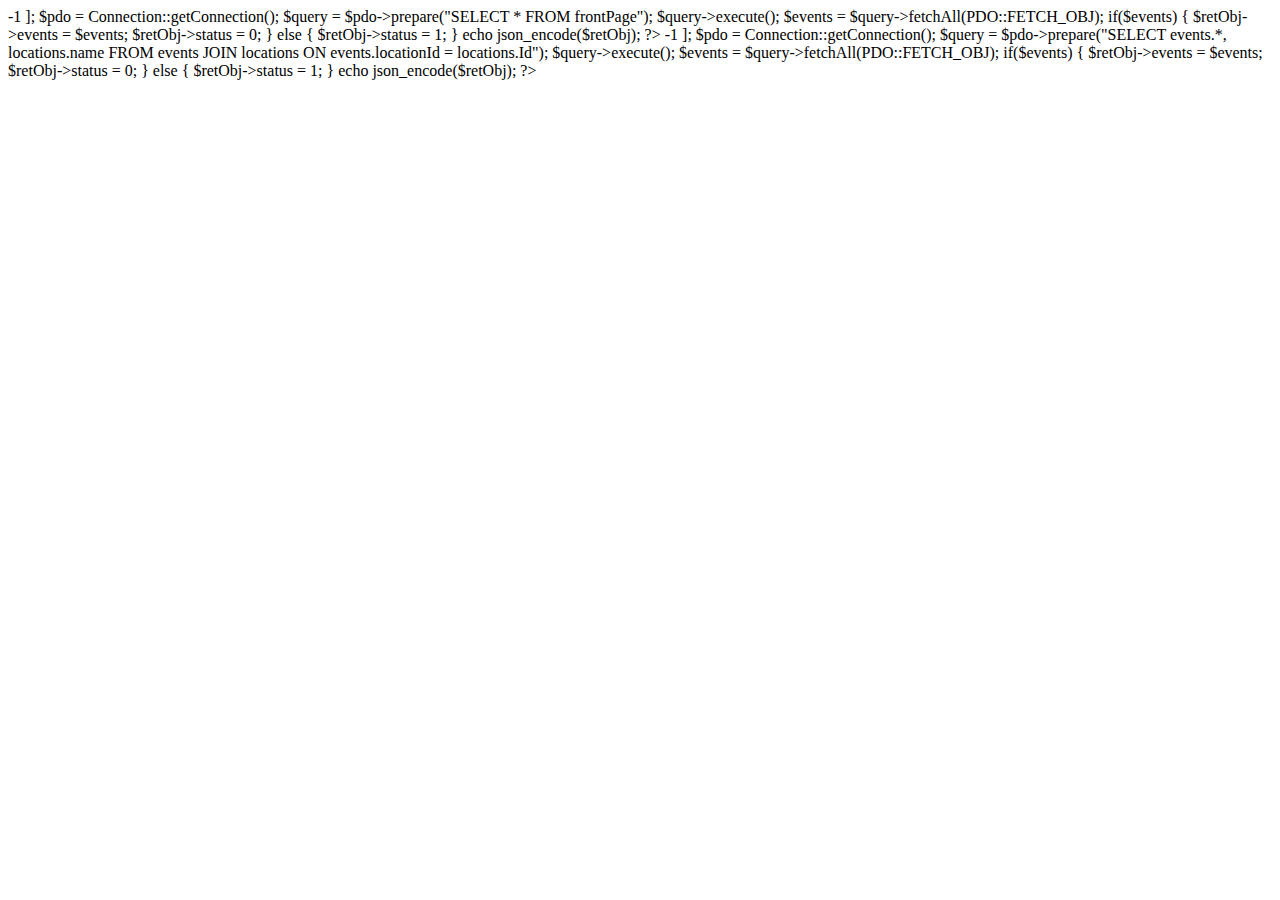
<file: index.html>
<!DOCTYPE html>
<html lang="en">
  <head>
    <meta charset="utf-8" />
    <meta
      name="viewport"
      content="width=device-width, initial-scale=1, shrink-to-fit=no"
    />
    <meta http-equiv="x-ua-compatible" content="ie=edge" />
    <title>Organika</title>
    <!-- Font Awesome -->
    <link
      rel="stylesheet"
      href="https://maxcdn.bootstrapcdn.com/font-awesome/4.7.0/css/font-awesome.min.css"
    />
    <!-- Bootstrap core CSS -->
    <link href="css/bootstrap.min.css" rel="stylesheet" />
    <!-- Material Design Bootstrap -->
    <link href="css/mdb.min.css" rel="stylesheet" />
    <!-- Your custom styles (optional) -->
    <link href="css/style.min.css" rel="stylesheet" />

    <style type="text/css">
      html,
      body,
      header,
      .carousel {
        height: 100vh;
      }

      html {
        scroll-behavior: smooth;
      }

      .fullscreen {
        height: 100vh;
      }

      .landing-bottom {
        height: 100vh;
      }

      @media (min-width: 800px) and (max-width: 850px) {
        .navbar:not(.top-nav-collapse) {
          background: #1c2331 !important;
        }
      }

      .event-card-size {
        height: 250px !important;
        width: 350px !important;
      }

      .anchor {
        padding-top: 80px;
        margin-top: -80px;
      }
    </style>

    <link rel="shortcut icon" href="/img/favicon/favicon.ico" />
    <link
      rel="icon"
      sizes="16x16 32x32 64x64"
      href="/img/favicon/favicon.ico"
    />
    <link
      rel="icon"
      type="image/png"
      sizes="196x196"
      href="/img/favicon/favicon-192.png"
    />
    <link
      rel="icon"
      type="image/png"
      sizes="160x160"
      href="/img/favicon/favicon-160.png"
    />
    <link
      rel="icon"
      type="image/png"
      sizes="96x96"
      href="/img/favicon/favicon-96.png"
    />
    <link
      rel="icon"
      type="image/png"
      sizes="64x64"
      href="/img/favicon/favicon-64.png"
    />
    <link
      rel="icon"
      type="image/png"
      sizes="32x32"
      href="/img/favicon/favicon-32.png"
    />
    <link
      rel="icon"
      type="image/png"
      sizes="16x16"
      href="/img/favicon/favicon-16.png"
    />
    <link rel="apple-touch-icon" href="/img/favicon/favicon-57.png" />
    <link
      rel="apple-touch-icon"
      sizes="114x114"
      href="/img/favicon/favicon-114.png"
    />
    <link
      rel="apple-touch-icon"
      sizes="72x72"
      href="/img/favicon/favicon-72.png"
    />
    <link
      rel="apple-touch-icon"
      sizes="144x144"
      href="/img/favicon/favicon-144.png"
    />
    <link
      rel="apple-touch-icon"
      sizes="60x60"
      href="/img/favicon/favicon-60.png"
    />
    <link
      rel="apple-touch-icon"
      sizes="120x120"
      href="/img/favicon/favicon-120.png"
    />
    <link
      rel="apple-touch-icon"
      sizes="76x76"
      href="/img/favicon/favicon-76.png"
    />
    <link
      rel="apple-touch-icon"
      sizes="152x152"
      href="/img/favicon/favicon-152.png"
    />
    <link
      rel="apple-touch-icon"
      sizes="180x180"
      href="/img/favicon/favicon-180.png"
    />
    <meta name="msapplication-TileColor" content="#FFFFFF" />
    <meta
      name="msapplication-TileImage"
      content="/img/favicon/favicon-144.png"
    />
    <meta
      name="msapplication-config"
      content="/img/favicon/browserconfig.xml"
    />
  </head>

  <body>
    <!-- Navbar -->
    <div id="fragment_navbar"></div>
    <!-- Navbar -->

    <div id="tagHome" class="full-page-intro">
      <!-- Carousel Wrapper -->
      <div
        id="carousel-img"
        class="carousel slide carousel-fade"
        data-ride="carousel"
      >
        <!-- Indicators -->
        <ol id="carrouselInd" class="carousel-indicators"></ol>
        <!-- /.Indicators -->

        <!-- Slides -->
        <div id="carrouselBody" class="carousel-inner" role="listbox"></div>
        <!-- /.Slides -->

        <!-- Controls -->
        <a
          class="carousel-control-prev"
          href="#carousel-img"
          role="button"
          data-slide="prev"
        >
          <span class="carousel-control-prev-icon" aria-hidden="true"></span>
          <span class="sr-only">Anterior</span>
        </a>
        <a
          class="carousel-control-next"
          href="#carousel-img"
          role="button"
          data-slide="next"
        >
          <span class="carousel-control-next-icon" aria-hidden="true"></span>
          <span class="sr-only">Siguiente</span>
        </a>
        <!-- /.Controls -->
      </div>
      <!-- /.Carousel Wrapper -->

      <!--
        <div class="container">
          <div class="row text-center">
            <h3>Desliza hacia abajo para conocer todas nuestras ofertas</h3>
          </div>
        </div>
      -->

      <!--
        <div class="container">
          <section class="mt-5 wow fadeIn landing-bottom">
            <div class="row">
              <div class="col-12 col-sm-6 col-md-4">
                <div
                  class="card card-image z-depth-2 card-show event-card-size"
                  style="background-image: url(/img/conciertos/toc.jpg);"
                >
                  <div
                    class="text-white text-center rgba-black-strong py-4 px-5 event-card-size"
                  >
                    <div>
                      <h5 class="pink-text">
                        <i class="fa fa-calendar"></i> ¡Últimas funciones!
                      </h5>
                      <h3 class="card-title pt-2"><strong>TOC TOC</strong></h3>
                      <p>Teatro San Martín</p>
                      <a class="btn btn-pink"
                        ><i class="fa fa-ticket ml-2" aria-hidden="true"></i> Más
                        información</a
                      >
                    </div>
                  </div>
                </div>
              </div>

              <div class="col-12 col-sm-6 col-md-4">
                <div
                  class="card card-image z-depth-2 card-show event-card-size"
                  style="background-image: url(/img/conciertos/poli.jpg);"
                >
                  <div
                    class="text-white text-center rgba-black-strong py-4 px-5 event-card-size"
                  >
                    <div>
                      <h3 class="card-title pt-2">
                        <strong>Él Mató a un Policía Motorizado</strong>
                      </h3>
                      <p>Teatro Coliseo</p>
                      <a class="btn btn-pink"
                        ><i class="fa fa-ticket ml-2" aria-hidden="true"></i> Más
                        información</a
                      >
                    </div>
                  </div>
                </div>
              </div>

              <div class="col-12 col-sm-6 col-md-4">
                <div
                  class="card card-image z-depth-2 card-show event-card-size"
                  style="background-image: url(/img/conciertos/monamania.jpg);"
                >
                  <div
                    class="text-white text-center rgba-black-strong py-4 px-5 event-card-size"
                  >
                    <div>
                      <h5 class="pink-text">
                        <i class="fa fa-clock-o"></i> Falta poco
                      </h5>
                      <h3 class="card-title pt-2"><strong>Monamanía</strong></h3>
                      <p>Teatro Continental</p>
                      <a class="btn btn-pink"
                        ><i class="fa fa-ticket ml-2" aria-hidden="true"></i> Más
                        información</a
                      >
                    </div>
                  </div>
                </div>
              </div>
            </div>
          </section>
        </div>
      -->
    </div>

    <!-- Main layout -->
    <main>
      <div class="container fullscreen">
        <!-- Section: Conciertos -->
        <section id="tagConcerts" class="mt-1 wow fadeIn anchor">
          <div class="row"><h5>Conciertos</h5></div>
          <div class="row" id="listEvents-1"></div>
        </section>

        <!-- Section: Conciertos -->
        <section id="tagPlays" class="mt-1 wow fadeIn anchor">
          <div class="row"><h5>Teatro y espectáculos</h5></div>
          <div class="row" id="listEvents-2"></div>
        </section>

        <!-- Section: Conciertos -->
        <section id="tagSports" class="mt-1 wow fadeIn anchor">
          <div class="row"><h5>Eventos deportivos</h5></div>
          <div class="row" id="listEvents-3"></div>
        </section>
      </div>
    </main>
    <!-- Main layout -->

    <div id="modal_login"></div>
    <div id="modal_signup"></div>

    <!-- SCRIPTS -->
    <!-- JQuery -->
    <script type="text/javascript" src="js/jquery-3.3.1.min.js"></script>
    <!-- Bootstrap tooltips -->
    <script type="text/javascript" src="js/popper.min.js"></script>
    <!-- Bootstrap core JavaScript -->
    <script type="text/javascript" src="js/bootstrap.min.js"></script>
    <!-- MDB core JavaScript -->
    <script type="text/javascript" src="js/mdb.min.js"></script>

    <!-- Initializations -->
    <script type="text/javascript">
      // Animations initialization
      new WOW().init();
    </script>

    <script>
      var eventCardHTML =
        '\
      <div class="col-12 col-sm-6 col-md-4 p-3">\
        <div class="card card-image z-depth-2 event-card-size"\
          style="background-image: url(/img/events/{eventId}/{eventImg});background-size: cover;">\
          <!-- Content -->\
          <div class="text-white text-center rgba-black-strong py-4 px-5 event-card-size">\
            <h3 class="card-title pt-2"><strong>{eventTitle}</strong></h3>\
            <p>{eventLocation}</p>\
            <a class="btn btn-pink" href="product.html?eventId={eventId}">\
              <i class="fa fa-ticket ml-2" aria-hidden="true"></i> Más información\
            </a>\
          </div>\
        </div>\
      </div>\
      ';

      function generateEventCard(event) {
        var ret = eventCardHTML
          .replace(/{eventId}/g, event.Id)
          .replace(/{eventImg}/, event.imgcover)
          .replace(/{eventTitle}/, event.title)
          .replace(/{eventLocation}/, event.name);
        return ret;
      }

      $(function() {
        $("#fragment_navbar").load("/fragments/navbar.html", function() {
          $("#navbar").removeClass("bg-dark");
          $("#navitem_inicio").addClass("active");

          $("#navbar_title").bind("click", false);

          $("#navbar")
            .find("a.index-anchor")
            .each(function() {
              var $this = $(this);
              $this.attr("href", $this.attr("href").replace("index.html", ""));
            });
        });

        $.get("/scripts/event/getfeaturedevents.php", function(data) {
          try {
            var resp = JSON.parse(data);
          } catch (err) {
            document.write(data);
          }
          if (resp.status == 0) {
            $carousel = $("#carousel-img");
            for (var i = 0; i < resp.events.length; i++) {
              $carousel
                .children(".carousel-indicators")
                .append(
                  "<li data-target='#carousel-img' data-slide-to='" + i + "' />"
                );

              $carousel
                .children(".carousel-inner")
                .append(getCarrouselPage(resp.events[i]));
            }

            $carousel
              .children(".carousel-indicators")
              .children("li")
              .first()
              .addClass("active");

            $carousel
              .children(".carousel-inner")
              .children(".carousel-item")
              .first()
              .addClass("active");
          } else {
            alert(
              "Hubo un problema al cargar los eventos. Por favor, contacte al administrador."
            );
          }
        });

        $.get("/scripts/event/get.php", function(data) {
          try {
            var resp = JSON.parse(data);
          } catch (err) {
            document.write(data);
          }
          if (resp.status == 0) {
            for (var i = 0; i < resp.events.length; i++) {
              //for (var j = 0; j < 10; j++)
              $("#listEvents-" + resp.events[i].eventType).append(
                generateEventCard(resp.events[i])
              );
            }
          } else {
            alert(
              "Hubo un problema al cargar los eventos. Por favor, contacte al administrador."
            );
          }
        });
      });

      function getCarrouselPage(data) {
        var videoHTML =
          '<div class="carousel-item">\
                      <div class="view">\
                        <video class="video-intro" autoplay loop muted>\
                          <source src="{frontFile}" type="video/mp4" />\
                        </video>\
                        <div class="mask rgba-black-light d-flex justify-content-center align-items-center">\
                          <div class="text-center white-text mx-5 wow fadeIn">\
                            <h1 class="mb-4"><strong>{title}</strong></h1>\
                            <p><strong>{desc}</strong></p>\
                            <a href="/product.html?eventId={eventId}" class="btn btn-outline-white btn-lg hoverable">\
                              <i class="fa fa-ticket ml-2" aria-hidden="true"></i>\
                              ¡Adquirí tus entradas!\
                            </a>\
                          </div >\
                        </div >\
                      </div >\
                    </div >';

        var imageHTML =
          '<div class="carousel-item">\
                      <div class="view" style="background-image: url(\'{frontFile}\'); background-repeat: no-repeat; background-size: cover;">\
                        <div class="mask rgba-black-light d-flex justify-content-center align-items-center">\
                          <div class="text-center white-text mx-5 wow fadeIn">\
                            <h1 class="mb-4"><strong>{title}</strong></h1>\
                            <p><strong>{desc}</strong></p>\
                            <a href="/product.html?eventId={eventId}" class="btn btn-outline-white btn-lg hoverable">\
                              <i class="fa fa-ticket ml-2" aria-hidden="true"></i>\
                              ¡Adquirí tus entradas!\
                            </a>\
                          </div >\
                        </div >\
                      </div >\
                    </div >';

        var html;
        if (data.isFrontVideo == 1) html = videoHTML;
        else html = imageHTML;

        return html
          .replace("{eventId}", data.eventId)
          .replace(
            "{frontFile}",
            "/img/events/" + data.eventId + "/" + data.frontFile
          )
          .replace("{title}", data.title)
          .replace("{desc}", data.desc);
      }

      $(document).on("scroll", onScroll);

      function onScroll(event) {
        var scrollPos = $(document).scrollTop();
        $("#navbar-nav a.index-anchor").each(function() {
          var currLink = $(this);
          var refElement = $(currLink.attr("href"));

          if (
            refElement.position().top <= scrollPos &&
            refElement.position().top + refElement.height() > scrollPos
          ) {
            /*$("#navbar-nav")
              .find("a.index-anchor")
              .each(function() {
                alert($(this).attr("href"));
              });*/

            $("#navbar-nav")
              .find("a.index-anchor")
              .parent()
              .removeClass("active");
            currLink.parent().addClass("active");
          } else {
            currLink.parent().removeClass("active");
          }
        });
      }
    </script>
  </body>
</html>
</file>
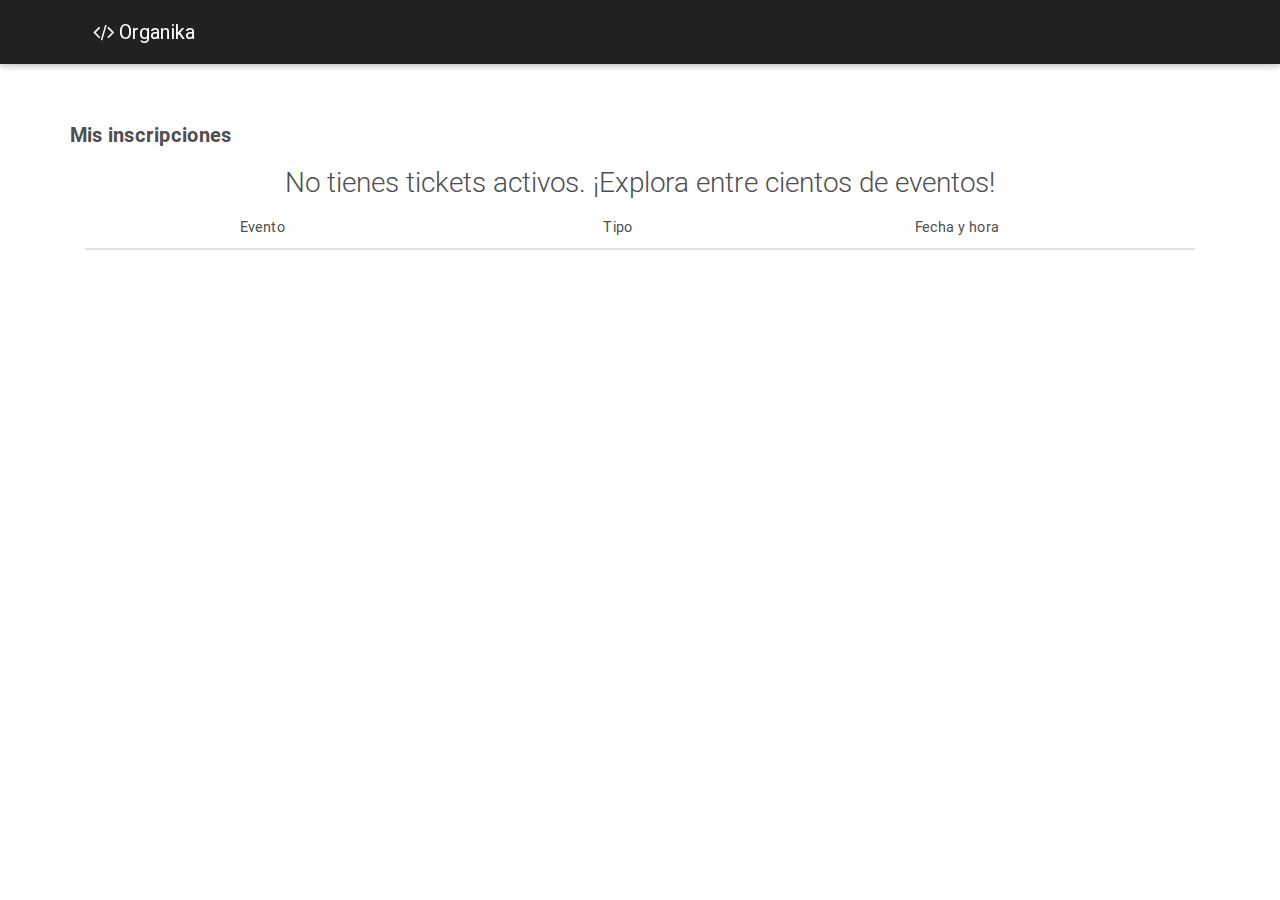
<file: cart.html>
<!DOCTYPE html>
<html lang="en">
  <head>
    <meta charset="utf-8" />
    <meta
      name="viewport"
      content="width=device-width, initial-scale=1, shrink-to-fit=no"
    />
    <meta http-equiv="x-ua-compatible" content="ie=edge" />
    <title>Organika</title>
    <!-- Font Awesome -->
    <link
      rel="stylesheet"
      href="https://maxcdn.bootstrapcdn.com/font-awesome/4.7.0/css/font-awesome.min.css"
    />
    <!-- Bootstrap core CSS -->
    <link href="css/bootstrap.min.css" rel="stylesheet" />
    <!-- Material Design Bootstrap -->
    <link href="css/mdb.min.css" rel="stylesheet" />
    <!-- Your custom styles (optional) -->
    <link href="css/style.min.css" rel="stylesheet" />

    <style>
      .no-space p {
        margin: 0 !important;
      }
    </style>

    <style type="text/css">
      html,
      body,
      header,
      .carousel {
        height: 60vh;
      }

      @media (min-width: 800px) and (max-width: 850px) {
        .navbar:not(.top-nav-collapse) {
          background: #1c2331 !important;
        }
      }
    </style>

    <link rel="shortcut icon" href="/img/favicon/favicon.ico" />
    <link
      rel="icon"
      sizes="16x16 32x32 64x64"
      href="/img/favicon/favicon.ico"
    />
    <link
      rel="icon"
      type="image/png"
      sizes="196x196"
      href="/img/favicon/favicon-192.png"
    />
    <link
      rel="icon"
      type="image/png"
      sizes="160x160"
      href="/img/favicon/favicon-160.png"
    />
    <link
      rel="icon"
      type="image/png"
      sizes="96x96"
      href="/img/favicon/favicon-96.png"
    />
    <link
      rel="icon"
      type="image/png"
      sizes="64x64"
      href="/img/favicon/favicon-64.png"
    />
    <link
      rel="icon"
      type="image/png"
      sizes="32x32"
      href="/img/favicon/favicon-32.png"
    />
    <link
      rel="icon"
      type="image/png"
      sizes="16x16"
      href="/img/favicon/favicon-16.png"
    />
    <link rel="apple-touch-icon" href="/img/favicon/favicon-57.png" />
    <link
      rel="apple-touch-icon"
      sizes="114x114"
      href="/img/favicon/favicon-114.png"
    />
    <link
      rel="apple-touch-icon"
      sizes="72x72"
      href="/img/favicon/favicon-72.png"
    />
    <link
      rel="apple-touch-icon"
      sizes="144x144"
      href="/img/favicon/favicon-144.png"
    />
    <link
      rel="apple-touch-icon"
      sizes="60x60"
      href="/img/favicon/favicon-60.png"
    />
    <link
      rel="apple-touch-icon"
      sizes="120x120"
      href="/img/favicon/favicon-120.png"
    />
    <link
      rel="apple-touch-icon"
      sizes="76x76"
      href="/img/favicon/favicon-76.png"
    />
    <link
      rel="apple-touch-icon"
      sizes="152x152"
      href="/img/favicon/favicon-152.png"
    />
    <link
      rel="apple-touch-icon"
      sizes="180x180"
      href="/img/favicon/favicon-180.png"
    />
    <meta name="msapplication-TileColor" content="#FFFFFF" />
    <meta
      name="msapplication-TileImage"
      content="/img/favicon/favicon-144.png"
    />
    <meta
      name="msapplication-config"
      content="/img/favicon/browserconfig.xml"
    />
  </head>

  <body>
    <!-- Navbar -->
    <div id="fragment_navbar"></div>
    <!-- Navbar -->

    <!-- Main layout -->
    <main class="mt-5 pt-4">
      <div class="container dark-grey-text mt-5">
        <!-- Grid row -->
        <div class="row wow fadeIn">
          <p class="lead font-weight-bold">Mis inscripciones</p>
        </div>
        <!-- Grid row -->

        <!-- Grid row -->
        <div class="row wow fadeIn">
          <div class="col-12">
            <h3 id="emptyText" class="text-center">
              No tienes tickets activos. ¡Explora entre cientos de eventos!
            </h3>
            <table
              id="activeTickets"
              class="table table-hover table-sm"
              style="width: 100%;"
            >
              <thead>
                <tr>
                  <th scope="col" width="150px"></th>
                  <th scope="col">Evento</th>
                  <th scope="col" class="text-center">Tipo</th>
                  <th scope="col" class="text-center">Fecha y hora</th>
                </tr>
              </thead>
              <tbody></tbody>
            </table>
          </div>
        </div>
        <!-- Grid row -->
      </div>
    </main>
    <!-- Main layout -->

    <!-- SCRIPTS -->
    <!-- JQuery -->
    <script type="text/javascript" src="js/jquery-3.3.1.min.js"></script>
    <!-- Bootstrap tooltips -->
    <script type="text/javascript" src="js/popper.min.js"></script>
    <!-- Bootstrap core JavaScript -->
    <script type="text/javascript" src="js/bootstrap.min.js"></script>
    <!-- MDB core JavaScript -->
    <script type="text/javascript" src="js/mdb.min.js"></script>

    <!-- Nuestro JS -->
    <script type="text/javascript" src="js/myFunc.js"></script>

    <!-- Initializations -->
    <script type="text/javascript">
      // Animations initialization
      new WOW().init();
    </script>

    <script>
      function createRowHtml(ticket) {
        var ticketDate = new Date(ticket.eventDate + " " + ticket.eventTime);
        return (
          `<tr>
                                                                                              < th scope = "row" class="text-center align-middle" >
                                                                                                <i class="fa fa-trash" aria-hidden="true"></i>
                                                                                                      </th >
                                                                  
                                                                                              <td>
                                                                                                <img
                                                                                                  src="/img/events/` +
          ticket.eventId +
          `/` +
          ticket.imgCover +
          `"
                                                                                                  alt="thumbnail"
                                                                                                  class="img-thumbnail"
                                                                                                  style="width: 130px"
                                                                                                />
                                                                                              </td>
                                                                  
                                                                                              <td class="no-space">
                                                                                                <p><strong>` +
          ticket.title +
          `</strong></p><p>` +
          ticket.locationName +
          `</p>
                                                                <p>` +
          ticket.locationAddress +
          `</p>
                                                              </td>
                                                                                              <td class="text-center">` +
          ticket.eventType +
          `</td>
                                                                                              <td class="text-center">` +
                                                                                                  englishToSpanishDateString(ticket.eventDate) + `, ` + formatTime(ticketDate) +
          `hs</td>
                                                                                                    </tr >`
        );
      }

      $(function() {
        $.get("/scripts/session/checklogin.php", function(data) {
          var resp = JSON.parse(data);
          if (!resp.logged) window.location.replace("/index.html");
        });

        $("#fragment_navbar").load("/fragments/navbar.html", function() {
          //$("#navitem_cart").addClass("active");
          $("#navitem_cart")
            .children("a")
            .attr("href", "#");
        });

        $.get("/scripts/event/fillcart.php", function(data) {
          var resp = JSON.parse(data);
          if (resp.status == 0) {
            $("#emptyText").hide();
            for (let i = 0; i < resp.tickets.length; i++) {
              $("#activeTickets > tbody:last-child").append(
                createRowHtml(resp.tickets[i])
              );
            }
          } else if (resp.status == 1) {
            $("#activeTickets").hide();
          } else {
            alert("Error");
          }
        });
      });
    </script>
  </body>
</html>
</file>
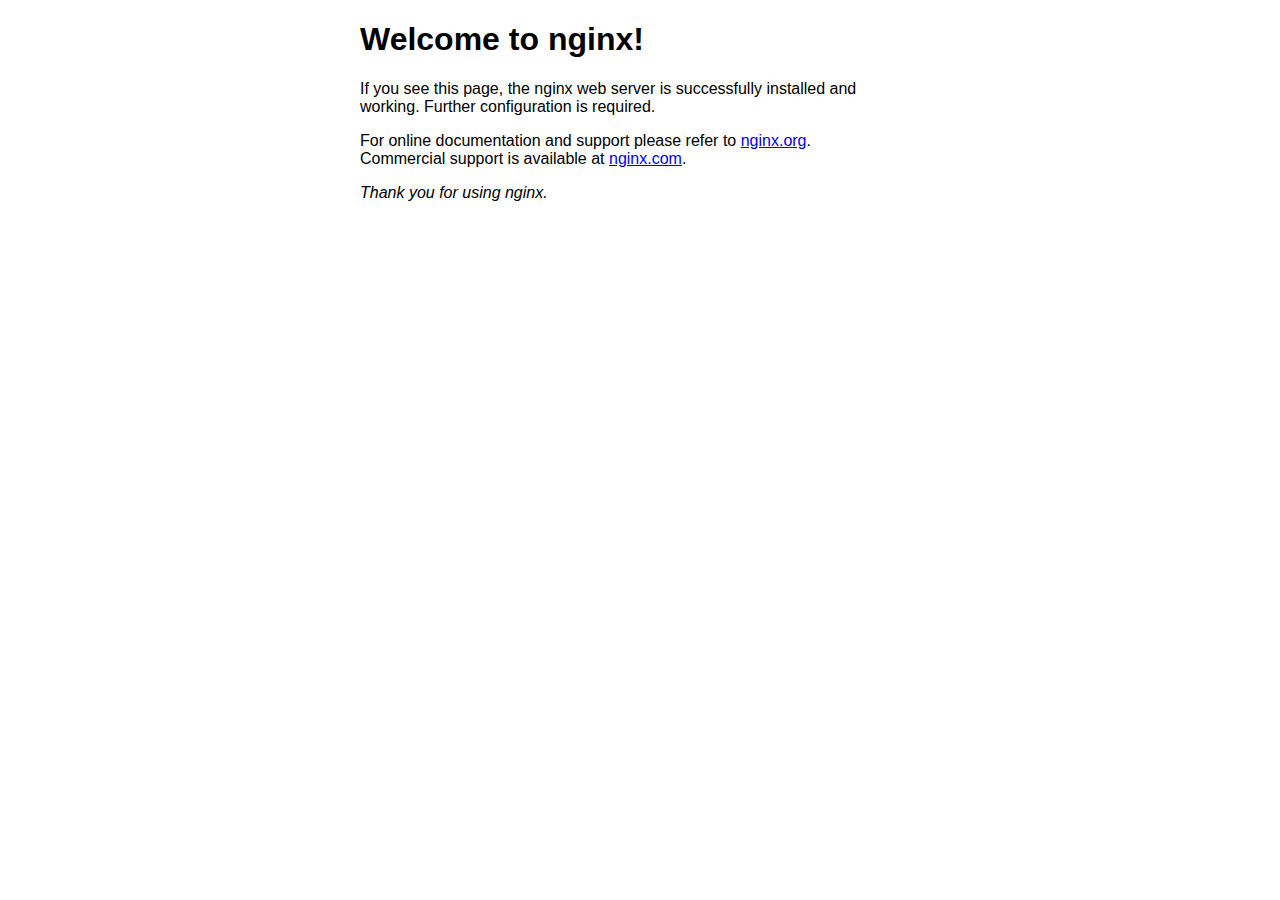
<file: index.nginx-debian.html>
<!DOCTYPE html>
<html>
<head>
<title>Welcome to nginx!</title>
<style>
    body {
        width: 35em;
        margin: 0 auto;
        font-family: Tahoma, Verdana, Arial, sans-serif;
    }
</style>
</head>
<body>
<h1>Welcome to nginx!</h1>
<p>If you see this page, the nginx web server is successfully installed and
working. Further configuration is required.</p>

<p>For online documentation and support please refer to
<a href="http://nginx.org/">nginx.org</a>.<br/>
Commercial support is available at
<a href="http://nginx.com/">nginx.com</a>.</p>

<p><em>Thank you for using nginx.</em></p>
</body>
</html>
</file>
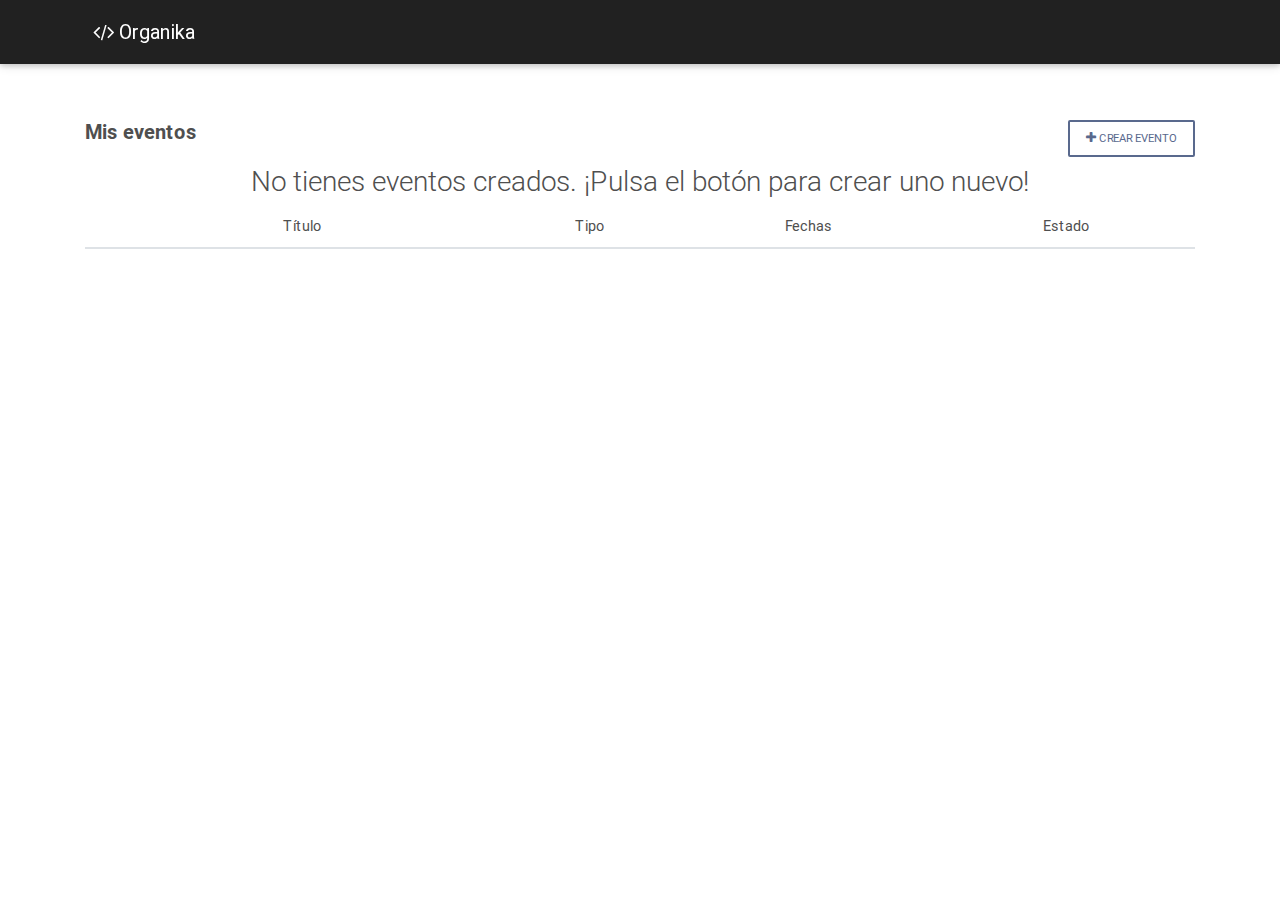
<file: myevents.html>
<!DOCTYPE html>
<html lang="en">
  <head>
    <meta charset="utf-8" />
    <meta
      name="viewport"
      content="width=device-width, initial-scale=1, shrink-to-fit=no"
    />
    <meta http-equiv="x-ua-compatible" content="ie=edge" />
    <title>TuviTicket</title>
    <!-- Font Awesome -->
    <link
      rel="stylesheet"
      href="https://maxcdn.bootstrapcdn.com/font-awesome/4.7.0/css/font-awesome.min.css"
    />
    <!-- Bootstrap core CSS -->
    <link href="css/bootstrap.min.css" rel="stylesheet" />
    <!-- Material Design Bootstrap -->
    <link href="css/mdb.min.css" rel="stylesheet" />
    <!-- Your custom styles (optional) -->
    <link href="css/style.min.css" rel="stylesheet" />

    <style>
      .no-space p {
        margin: 0 !important;
      }
    </style>

    <style type="text/css">
      html,
      body,
      header,
      .carousel {
        height: 60vh;
      }

      @media (min-width: 800px) and (max-width: 850px) {
        .navbar:not(.top-nav-collapse) {
          background: #1c2331 !important;
        }
      }
    </style>

    <link rel="shortcut icon" href="/img/favicon/favicon.ico" />
    <link
      rel="icon"
      sizes="16x16 32x32 64x64"
      href="/img/favicon/favicon.ico"
    />
    <link
      rel="icon"
      type="image/png"
      sizes="196x196"
      href="/img/favicon/favicon-192.png"
    />
    <link
      rel="icon"
      type="image/png"
      sizes="160x160"
      href="/img/favicon/favicon-160.png"
    />
    <link
      rel="icon"
      type="image/png"
      sizes="96x96"
      href="/img/favicon/favicon-96.png"
    />
    <link
      rel="icon"
      type="image/png"
      sizes="64x64"
      href="/img/favicon/favicon-64.png"
    />
    <link
      rel="icon"
      type="image/png"
      sizes="32x32"
      href="/img/favicon/favicon-32.png"
    />
    <link
      rel="icon"
      type="image/png"
      sizes="16x16"
      href="/img/favicon/favicon-16.png"
    />
    <link rel="apple-touch-icon" href="/img/favicon/favicon-57.png" />
    <link
      rel="apple-touch-icon"
      sizes="114x114"
      href="/img/favicon/favicon-114.png"
    />
    <link
      rel="apple-touch-icon"
      sizes="72x72"
      href="/img/favicon/favicon-72.png"
    />
    <link
      rel="apple-touch-icon"
      sizes="144x144"
      href="/img/favicon/favicon-144.png"
    />
    <link
      rel="apple-touch-icon"
      sizes="60x60"
      href="/img/favicon/favicon-60.png"
    />
    <link
      rel="apple-touch-icon"
      sizes="120x120"
      href="/img/favicon/favicon-120.png"
    />
    <link
      rel="apple-touch-icon"
      sizes="76x76"
      href="/img/favicon/favicon-76.png"
    />
    <link
      rel="apple-touch-icon"
      sizes="152x152"
      href="/img/favicon/favicon-152.png"
    />
    <link
      rel="apple-touch-icon"
      sizes="180x180"
      href="/img/favicon/favicon-180.png"
    />
    <meta name="msapplication-TileColor" content="#FFFFFF" />
    <meta
      name="msapplication-TileImage"
      content="/img/favicon/favicon-144.png"
    />
    <meta
      name="msapplication-config"
      content="/img/favicon/browserconfig.xml"
    />
  </head>

  <body>
    <!-- Navbar -->
    <div id="fragment_navbar"></div>
    <!-- Navbar -->

    <!-- Main layout -->
    <main class="mt-5 pt-4">
      <div class="container dark-grey-text mt-5">
        <!-- Grid row -->
        <div class="row wow fadeIn">
          <div class="col-6">
            <h5><p class="lead font-weight-bold">Mis eventos</p></h5>
          </div>
          <div class="col-6 text-right">
            <h5>
              <a
                class="btn btn-md btn-outline-mdb-color m-0 px-3 py-2 z-depth-0 waves-effect"
                href="newevent.html"
              >
                <i class="fa fa-plus" aria-hidden="true"></i> Crear evento
              </a>
            </h5>
          </div>
        </div>
        <!-- Grid row -->

        <!-- Grid row -->
        <div class="row wow fadeIn">
          <div class="col-12">
            <h3 id="emptyText" class="text-center">
              No tienes eventos creados. ¡Pulsa el botón para crear uno nuevo!
            </h3>
            <table
              id="myEvents"
              class="table table-hover table-sm"
              style="width: 100%;"
            >
              <thead>
                <tr>
                  <th scope="col"></th>
                  <th scope="col" width="150px"></th>
                  <th scope="col">Título</th>
                  <th scope="col" class="text-center">Tipo</th>
                  <th scope="col" class="text-center">Fechas</th>
                  <th scope="col" class="text-center">Estado</th>
                </tr>
              </thead>
              <tbody></tbody>
            </table>
          </div>
        </div>
        <!-- Grid row -->
      </div>
    </main>
    <!-- Main layout -->

    <!-- SCRIPTS -->
    <!-- JQuery -->
    <script type="text/javascript" src="js/jquery-3.3.1.min.js"></script>
    <!-- Bootstrap tooltips -->
    <script type="text/javascript" src="js/popper.min.js"></script>
    <!-- Bootstrap core JavaScript -->
    <script type="text/javascript" src="js/bootstrap.min.js"></script>
    <!-- MDB core JavaScript -->
    <script type="text/javascript" src="js/mdb.min.js"></script>

    <!-- Nuestro JS -->
    <script type="text/javascript" src="js/myFunc.js"></script>

    <!-- Initializations -->
    <script type="text/javascript">
      // Animations initialization
      new WOW().init();
    </script>

    <script>
      function createRowHtml(event, eventInstancesText) {
        return (
          `<tr class="align-middle">
                                                                                                              <th scope="row">
                                                                                                              <a class="editEvent" href="newevent.html?eventId=` +
          event.eventId +
          `"><i class="fa fa-gear" aria-hidden="true"></i></a>
                                                                                                              </th>
                                                                                                              <td>
                                                                                                              <img src="/img/events/` +
          event.eventId +
          `/` +
          event.imgCover +
          `"
                                                                                                              alt="thumbnail"
                                                                                                              class="img-thumbnail"
                                                                                                              style="width: 130px"/>
                                                                                                              </td>
                                                                                                      
                                                                                                              <td class="no-space">
                                                                                                              <p><strong>` +
          event.title +
          `</strong></p>
                                                                                                              <p>` +
          event.locationName +
          `</p>
                                                                                                              <p>` +
          event.locationAddress +
          `</p></td>` + 
          `</td>
                                                                                                              <td class="text-center">` +
          event.eventType +
          `</td>
                                                                                                              <td class="text-center no-space">` +
          eventInstancesText +
          `</td><td class="text-center">$` + event.ticketPrice +`</td></tr>`
        );
      }

      $(function() {
        $.get("/scripts/session/checklogin.php", function(data) {
          var resp = JSON.parse(data);
          if (!resp.logged) window.location.replace("/index.html");
        });

        $("#fragment_navbar").load("/fragments/navbar.html", function() {
          //$("#navitem_cart").addClass("active");
          $("#navitem_organizer")
            .children("a")
            .attr("href", "#");
        });

        $.get("/scripts/event/fillevents.php", function(data) {
          var resp = JSON.parse(data);
          if (resp.status == 0) {
            $("#emptyText").hide();
            for (let i = 0; i < resp.events.length; ) {
              var eventId = resp.events[i].eventId;

              var hasEvent = false;
              var eventInstancesText = "";
              while (
                i < resp.events.length &&
                eventId == resp.events[i].eventId
              ) {
                if (resp.events[i].eventDate != null) {
                  var eventDate = new Date(
                    resp.events[i].eventDate + " " + resp.events[i].eventTime
                  );
                  eventInstancesText =
                    eventInstancesText +
                    "<p>" +
                    englishToSpanishDateString(resp.events[i].eventDate) +
                    ", " +
                    formatTime(eventDate) +
                    " (Registrados: " +
                    resp.events[i].ticketsSold +
                    "/" + resp.events[i].tickets +  ")</p>";
                  hasEvent = true;
                }

                i++;
              }

              if (!hasEvent) {
                eventInstancesText =
                  "No hay fechas registradas de este evento";
              }
              $("#myEvents > tbody:last-child").append(
                createRowHtml(resp.events[i - 1], eventInstancesText)
              );
            }
          } else if (resp.status == 1) {
            $("#myEvents").hide();
          } else {
            alert("Error");
          }
        });
      });
    </script>
  </body>
</html>
</file>
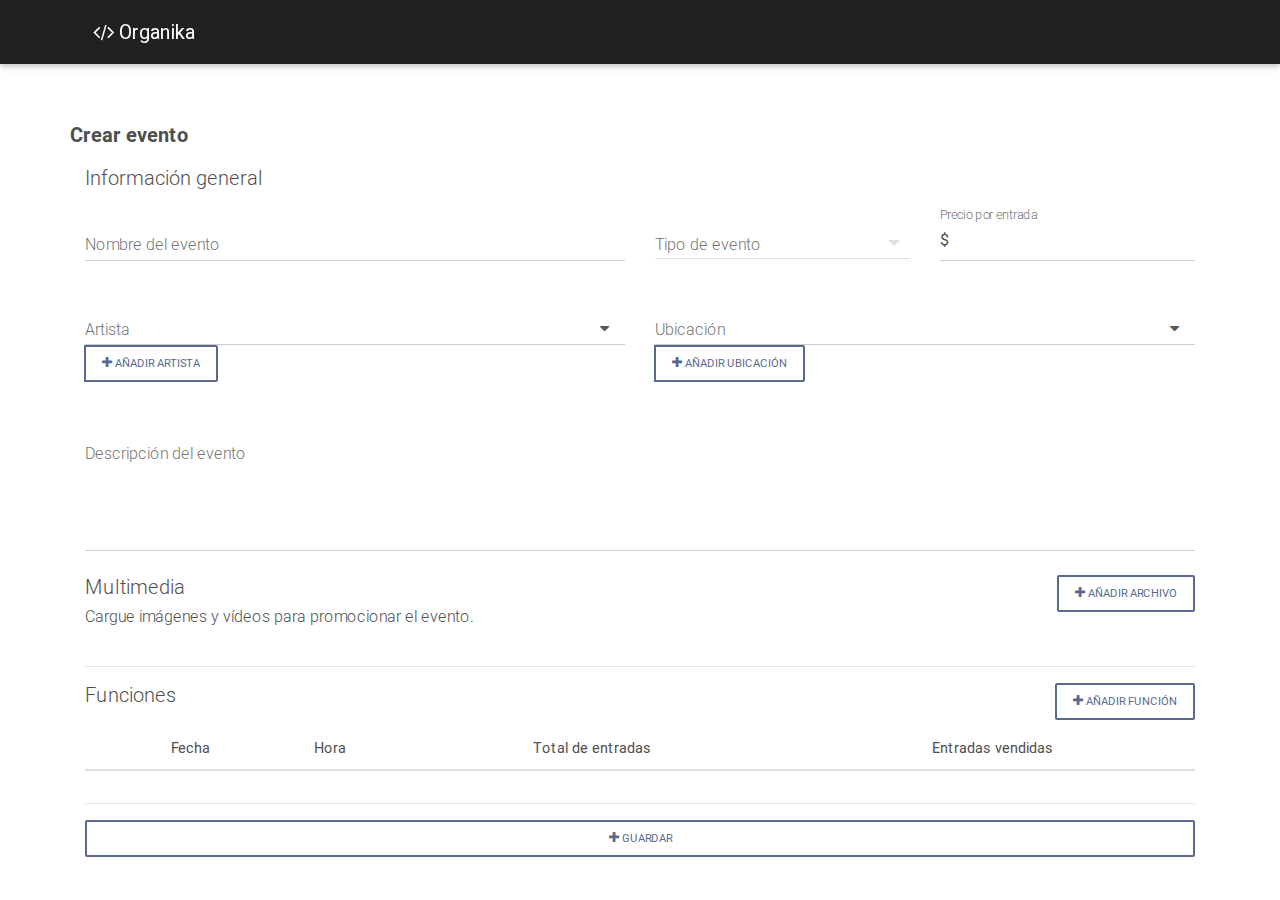
<file: newevent.html>
<!DOCTYPE html>
<html lang="en">
  <head>
    <meta charset="utf-8" />
    <meta
      name="viewport"
      content="width=device-width, initial-scale=1, shrink-to-fit=no"
    />
    <meta http-equiv="x-ua-compatible" content="ie=edge" />
    <title>TuviTicket</title>
    <!-- Font Awesome -->
    <link
      rel="stylesheet"
      href="https://maxcdn.bootstrapcdn.com/font-awesome/4.7.0/css/font-awesome.min.css"
    />
    <!-- Bootstrap core CSS -->
    <link href="css/bootstrap.min.css" rel="stylesheet" />
    <!-- Material Design Bootstrap -->
    <link href="css/mdb.min.css" rel="stylesheet" />
    <!-- Your custom styles (optional) -->
    <link href="css/style.min.css" rel="stylesheet" />

    <link href="css/material-select.css" rel="stylesheet" />
    <link href="css/material-select2.css" rel="stylesheet" />

    <link href="css/select2.min.css" rel="stylesheet" />

    <style>
      .no-space p {
        margin: 0 !important;
      }

      .select2-container--open ~ .select2-label {
        color: #2f80ed !important;
      }

      .select2-container--focus ~ .select2-label {
        color: #2f80ed !important;
      }

      .select2-label.select2-label-active {
        top: -20px !important;
        font-size: 12px !important;
      }

      .select2-label {
        top: 0 !important;
        font-size: 16px !important;
        margin-top: 0.5rem !important;
      }
    </style>

    <style type="text/css">
      html,
      body,
      header,
      .carousel {
        height: 60vh;
      }

      @media (min-width: 800px) and (max-width: 850px) {
        .navbar:not(.top-nav-collapse) {
          background: #1c2331 !important;
        }
      }

      .video-fluid {
        width: 100%;
        height: 100%;
      }

      .hiddenFileInput {
        width: 0px;
        height: 0px;
        overflow: hidden;
      }

      .img-thumbnail.favorite {
        background-color: rgba(212, 175, 55, 0.7) !important;
      }
    </style>

    <link rel="shortcut icon" href="/img/favicon/favicon.ico" />
    <link
      rel="icon"
      sizes="16x16 32x32 64x64"
      href="/img/favicon/favicon.ico"
    />
    <link
      rel="icon"
      type="image/png"
      sizes="196x196"
      href="/img/favicon/favicon-192.png"
    />
    <link
      rel="icon"
      type="image/png"
      sizes="160x160"
      href="/img/favicon/favicon-160.png"
    />
    <link
      rel="icon"
      type="image/png"
      sizes="96x96"
      href="/img/favicon/favicon-96.png"
    />
    <link
      rel="icon"
      type="image/png"
      sizes="64x64"
      href="/img/favicon/favicon-64.png"
    />
    <link
      rel="icon"
      type="image/png"
      sizes="32x32"
      href="/img/favicon/favicon-32.png"
    />
    <link
      rel="icon"
      type="image/png"
      sizes="16x16"
      href="/img/favicon/favicon-16.png"
    />
    <link rel="apple-touch-icon" href="/img/favicon/favicon-57.png" />
    <link
      rel="apple-touch-icon"
      sizes="114x114"
      href="/img/favicon/favicon-114.png"
    />
    <link
      rel="apple-touch-icon"
      sizes="72x72"
      href="/img/favicon/favicon-72.png"
    />
    <link
      rel="apple-touch-icon"
      sizes="144x144"
      href="/img/favicon/favicon-144.png"
    />
    <link
      rel="apple-touch-icon"
      sizes="60x60"
      href="/img/favicon/favicon-60.png"
    />
    <link
      rel="apple-touch-icon"
      sizes="120x120"
      href="/img/favicon/favicon-120.png"
    />
    <link
      rel="apple-touch-icon"
      sizes="76x76"
      href="/img/favicon/favicon-76.png"
    />
    <link
      rel="apple-touch-icon"
      sizes="152x152"
      href="/img/favicon/favicon-152.png"
    />
    <link
      rel="apple-touch-icon"
      sizes="180x180"
      href="/img/favicon/favicon-180.png"
    />
    <meta name="msapplication-TileColor" content="#FFFFFF" />
    <meta
      name="msapplication-TileImage"
      content="/img/favicon/favicon-144.png"
    />
    <meta
      name="msapplication-config"
      content="/img/favicon/browserconfig.xml"
    />
  </head>

  <body>
    <!-- Navbar -->
    <div id="fragment_navbar"></div>
    <!-- Navbar -->

    <!-- Main layout -->
    <main class="mt-5 pt-4">
      <div class="container dark-grey-text mt-5">
        <!-- Grid row -->
        <div class="row wow fadeIn">
          <p id="pageTitle" class="lead font-weight-bold">Crear evento</p>
        </div>
        <!-- Grid row -->
        <!-- Grid row -->
        <div class="wow fadeIn">
          <h5><a>Información general</a></h5>
          <form id="eventForm">
            <div class="row">
              <div class="col-12 col-md-6">
                <div class="md-form">
                  <input
                    type="text"
                    id="eventName"
                    name="eventName"
                    class="form-control"
                    required
                  />
                  <label for="eventName">Nombre del evento</label>
                </div>
              </div>
              <div class="col-12 col-md-3">
                <div class="md-form">
                  <div class="select" style="width: 100%;">
                    <select
                      class="select-text"
                      required
                      style="width: 100%;"
                      id="selectEventType"
                    >
                      <option value="" disabled selected></option>
                    </select>
                    <span class="select-highlight"></span>
                    <span class="select-bar" style="width: 100%;"></span>
                    <label class="select-label">Tipo de evento</label>
                  </div>
                </div>
              </div>
              <div class="col-12 col-md-3">
                <div class="md-form">
                  <input
                    type="text"
                    id="ticketPrice"
                    name="ticketPrice"
                    class="form-control"
                    placeholder="$"
                    required
                  />
                  <label for="ticketPrice">Precio por entrada</label>
                </div>
              </div>
            </div>
            <div class="row">
              <div class="col-12 col-md-6 md-form">
                <div class="input-group">
                  <select
                    id="selectArtist"
                    class="select2-material"
                    style="width: 100%;"
                    required
                  >
                    <option></option>
                  </select>
                  <label class="select2-label">Artista</label>
                  <div class="input-group-append">
                    <a
                      class="btn btn-md btn-outline-mdb-color m-0 px-3 py-2 z-depth-0 waves-effect"
                      data-toggle="modal"
                      data-target="#modalNewArtist"
                    >
                      <i class="fa fa-plus" aria-hidden="true"></i>&nbsp;Añadir
                      artista
                    </a>
                  </div>
                </div>
              </div>
              <div class="col-12 col-md-6 md-form">
                <div class="input-group" style="width: 100%">
                  <select
                    id="selectLocation"
                    class="select2-material"
                    style="width: 100%;"
                    required
                  >
                    <option></option>
                  </select>
                  <label class="select2-label">Ubicación</label>
                  <div class="input-group-append">
                    <a
                      class="btn btn-md btn-outline-mdb-color m-0 px-3 py-2 z-depth-0 waves-effect"
                      data-toggle="modal"
                      data-target="#modalNewLocation"
                    >
                      <i class="fa fa-plus" aria-hidden="true"></i>&nbsp;Añadir
                      ubicación
                    </a>
                  </div>
                </div>
              </div>
            </div>
            <div class="row">
              <div class="col-12">
                <div class="md-form">
                  <textarea
                    type="text"
                    id="eventDescription"
                    class="md-textarea form-control"
                    rows="3"
                  ></textarea>
                  <label for="form7">Descripción del evento</label>
                </div>
              </div>
            </div>
            <div class="row">
              <div class="col-6">
                <h5><a>Multimedia</a></h5>
                <h6>
                  <a>Cargue imágenes y vídeos para promocionar el evento.</a>
                </h6>
              </div>
              <div class="col-6 text-right">
                <h5>
                  <a
                    class="btn btn-md btn-outline-mdb-color m-0 px-3 py-2 z-depth-0 waves-effect"
                    onclick="$('#imageInput').trigger('click');"
                  >
                    <i class="fa fa-plus" aria-hidden="true"></i>&nbsp;Añadir
                    archivo
                </a>
                </h5>
              </div>
            </div>
            <div class="row">
              <div class="col-12">
                <div class="d-flex mb-3 justify-content-center" id="imageList">
                  <span class="hiddenFileInput">
                    <input type="file" id="imageInput" />
                  </span>
                </div>
              </div>
            </div>
            <hr />
            <div class="row">
              <div class="col-6">
                <h5><a>Funciones</a></h5>
              </div>
              <div class="col-6 text-right">
                <h5>
                  <a
                    class="btn btn-md btn-outline-mdb-color m-0 px-3 py-2 z-depth-0 waves-effect"
                    data-toggle="modal"
                    data-target="#modalNewFunction"
                  >
                    <i class="fa fa-plus" aria-hidden="true"></i> Añadir función
                  </a>
                </h5>
              </div>
            </div>
            <div class="row">
              <div class="col-12">
                <table
                  class="table table-hover table-sm text-center"
                  style="width: 100%;"
                  id="tableFunctions"
                >
                  <thead>
                    <tr>
                      <th scope="col"></th>
                      <th scope="col">Fecha</th>
                      <th scope="col">Hora</th>
                      <th scope="col">Total de entradas</th>
                      <th scope="col">Entradas vendidas</th>
                    </tr>
                  </thead>

                  <tbody></tbody>
                </table>
              </div>
            </div>

            <hr />

            <div class="row">
              <div class="col-12">
                <button
                  class="btn btn-md btn-outline-mdb-color m-0 px-3 py-2 z-depth-0 waves-effect"
                  style="width: 100%"
                >
                  <i class="fa fa-plus" aria-hidden="true"></i>&nbsp;Guardar
                </button>
              </div>
            </div>
          </form>
        </div>
        <!-- Grid row -->
      </div>
    </main>
    <!-- Main layout -->

    <section name="modals">
      <div
        class="modal fade"
        id="modalNewArtist"
        tabindex="-1"
        role="dialog"
        aria-hidden="true"
      >
        <div class="modal-dialog modal-notify modal-info" role="document">
          <!-- Content -->
          <div class="modal-content">
            <!-- Header -->
            <div class="modal-header text-center">
              <h4 class="modal-title white-text w-100 font-weight-bold py-2">
                Añadir nuevo artista
              </h4>
              <button
                type="button"
                class="close"
                data-dismiss="modal"
                aria-label="Close"
              >
                <span aria-hidden="true" class="white-text">&times;</span>
              </button>
            </div>

            <!-- Body -->
            <div class="modal-body">
              <form id="formNewArtist">
                <div class="md-form mb-5">
                  <i class="fa fa-user prefix grey-text"></i>
                  <input
                    type="text"
                    id="newArtist_name"
                    name="name"
                    class="form-control validate"
                    required
                  />
                  <label
                    data-error="El valor ingresado es inválido"
                    for="newArtist_name"
                    >Nombre</label
                  >
                </div>
              </form>
            </div>

            <!-- Footer -->
            <div class="modal-footer justify-content-center">
              <button
                class="btn btn-outline-info waves-effect"
                type="submit"
                form="formNewArtist"
                value="Submit"
              >
                Registrar <i class="fa fa-paper-plane-o ml-1"></i>
              </button>
            </div>
          </div>

          <!-- /.Content -->
        </div>
      </div>

      <div
        class="modal fade"
        id="modalNewLocation"
        tabindex="-1"
        role="dialog"
        aria-hidden="true"
      >
        <div class="modal-dialog modal-notify modal-info" role="document">
          <!-- Content -->
          <div class="modal-content">
            <!-- Header -->
            <div class="modal-header text-center">
              <h4 class="modal-title white-text w-100 font-weight-bold py-2">
                Añadir nueva ubicación
              </h4>
              <button
                type="button"
                class="close"
                data-dismiss="modal"
                aria-label="Close"
              >
                <span aria-hidden="true" class="white-text">&times;</span>
              </button>
            </div>

            <!-- Body -->
            <div class="modal-body">
              <form id="formNewLocation">
                <div class="md-form mb-5">
                  <i class="fa fa-user prefix grey-text"></i>
                  <input
                    type="text"
                    id="newLocation_name"
                    class="form-control validate"
                    name="name"
                    required
                  />
                  <label
                    data-error="El valor ingresado es inválido"
                    for="newLocation_name"
                    >Nombre</label
                  >
                </div>
                <div class="md-form mb-5">
                  <i class="fa fa-map-marker prefix grey-text"></i>
                  <input
                    type="text"
                    id="newLocation_address"
                    class="form-control validate"
                    name="addresstext"
                    required
                  />
                  <label
                    data-error="El valor ingresado es inválido"
                    for="newLocation_address"
                    >Dirección (Texto)</label
                  >
                </div>
                <div class="row">
                  <div class="col-12 col-md-6">
                    <div class="md-form mb-5">
                      <i class="fa fa-map prefix grey-text"></i>
                      <input
                        id="newLocation_lat"
                        class="form-control validate"
                        type="number"
                        name="lat"
                        step="0.0000000000001"
                        required
                      />
                      <label
                        data-error="El valor ingresado es inválido"
                        for="newLocation_lat"
                        >Latitud (Coordenada)</label
                      >
                    </div>
                  </div>
                  <div class="col-12 col-md-6">
                    <div class="md-form mb-5">
                      <i class="fa fa-map prefix grey-text"></i>
                      <input
                        id="newLocation_long"
                        class="form-control validate"
                        type="number"
                        name="lon"
                        step="0.0000000000001"
                        required
                      />
                      <label
                        data-error="El valor ingresado es inválido"
                        for="newLocation_long"
                        >Longitud (Coordenada)</label
                      >
                    </div>
                  </div>
                </div>
              </form>
            </div>

            <!-- Footer -->
            <div class="modal-footer justify-content-center">
              <button
                class="btn btn-outline-info waves-effect"
                type="submit"
                form="formNewLocation"
                value="Submit"
              >
                Registrar <i class="fa fa-paper-plane-o ml-1"></i>
              </button>
            </div>
          </div>
          <!-- /.Content -->
        </div>
      </div>

      <div
        class="modal fade"
        id="modalNewFunction"
        tabindex="-1"
        role="dialog"
        aria-hidden="true"
      >
        <div class="modal-dialog modal-notify modal-info" role="document">
          <!-- Content -->
          <div class="modal-content">
            <!-- Header -->
            <div class="modal-header text-center">
              <h4 class="modal-title white-text w-100 font-weight-bold py-2">
                Añadir nueva función
              </h4>
              <button
                type="button"
                class="close"
                data-dismiss="modal"
                aria-label="Close"
              >
                <span aria-hidden="true" class="white-text">&times;</span>
              </button>
            </div>

            <!-- Body -->
            <div class="modal-body">
              <form id="formNewFunction">
                <div class="md-form mb-5">
                  <i class="fa fa-calendar prefix grey-text"></i>
                  <input
                    type="text"
                    id="newFunction_date"
                    class="form-control validate"
                    name="date"
                    required
                  />
                  <label
                    data-error="El valor ingresado es inválido"
                    for="newFunction_date"
                    >Fecha</label
                  >
                </div>
                <div class="md-form mb-5">
                  <i class="fa fa-clock-o prefix grey-text"></i>
                  <input
                    type="text"
                    id="newFunction_time"
                    class="form-control validate"
                    name="time"
                    required
                  />
                  <label
                    data-error="El valor ingresado es inválido"
                    for="newFunction_time"
                    >Hora</label
                  >
                </div>
                <div class="md-form mb-5">
                  <i class="fa fa-ticket prefix grey-text"></i>
                  <input
                    id="newFunction_tickets"
                    class="form-control validate"
                    type="number"
                    name="tickets"
                    min="1"
                    required
                  />
                  <label
                    data-error="El valor ingresado es inválido"
                    for="newFunction_tickets"
                    >Número de entradas</label
                  >
                </div>
              </form>
            </div>

            <!-- Footer -->
            <div class="modal-footer justify-content-center">
              <button
                class="btn btn-outline-info waves-effect"
                type="submit"
                form="formNewFunction"
                value="Submit"
              >
                Registrar <i class="fa fa-paper-plane-o ml-1"></i>
              </button>
            </div>
          </div>
          <!-- /.Content -->
        </div>
      </div>
    </section>

    <!-- SCRIPTS -->
    <!-- JQuery -->
    <script type="text/javascript" src="js/jquery-3.3.1.min.js"></script>
    <!-- Bootstrap tooltips -->
    <script type="text/javascript" src="js/popper.min.js"></script>
    <!-- Bootstrap core JavaScript -->
    <script type="text/javascript" src="js/bootstrap.min.js"></script>
    <!-- MDB core JavaScript -->
    <script type="text/javascript" src="js/mdb.min.js"></script>

    <!-- Nuestro JS -->
    <script type="text/javascript" src="js/myFunc.js"></script>

    <script src="js/select2.min.js"></script>

    <script src="js/cleave.min.js"></script>

    <!-- Initializations -->
    <script type="text/javascript">
      // Animations initialization
      new WOW().init();
    </script>

    <script>
      var eventId = "";
      var fileList = [];
      var coverImage;

      var dateCleave = new Cleave("#newFunction_date", {
        date: true,
        datePattern: ["d", "m", "Y"]
      });

      var timeCleave = new Cleave("#newFunction_time", {
        time: true,
        timePattern: ["h", "m"]
      });

      var ticketPriceCleave = new Cleave("#ticketPrice", {
        numeral: true,
        delimiter: "",
        prefix: "$",
        blocks: [3, 6] // or [9]
      });

      setInputFilter(document.getElementById("newLocation_lat"), function(
        value
      ) {
        return /^-?\d*\.?\d*$/.test(value);
      });

      setInputFilter(document.getElementById("newLocation_long"), function(
        value
      ) {
        return /^-?\d*\.?\d*$/.test(value);
      });

      function createPreview(data, listItem) {
        var html =
          "<div class='view overlay img-thumbnail mb-3 image-canvas' style='height: 150px; width: 200px;'>";
        if (listItem.type == "image")
          html +=
            "<img src='" + data + "' alt='zoom' height='100%' width='100%'/>";
        else if (listItem.type == "video")
          html +=
            "<video class='video-fluid' autoplay loop muted><source src='" +
            data +
            "' type='video/mp4'/></video>";

        html +=
          "<div class='mask text-center align-middle waves-effect waves-light rgba-white-strong white-text'><a class='btn btn-danger btn-sm canvas-delete hoverable'><i class='fa fa-trash' aria-hidden='true'></i>&nbsp;Borrar</a>";

        if (listItem.isFavorite)
          html +=
            "<a class='btn btn-yellow btn-sm is-cover'><i class='fa fa-star' aria-hidden='true'></i>&nbsp;Es portada</a>";
        else
          html +=
            "<a class='btn btn-outline-warning waves-effect btn-sm white-text hoverable set-cover'><i class='fa fa-star-o' aria-hidden='true'></i>&nbsp;Elegir portada</a>";

        html += "</div></div>";

        var $preview = $(html);

        if (listItem.isFavorite) $preview.addClass("favorite");

        $preview.data("listItem", listItem);
        fileList.push(listItem);

        $("#imageList").append($preview);
      }

      function getExtension(filename) {
        return filename.split(".").pop();
      }

      function isImage(filename) {
        var ext = getExtension(filename);
        switch (ext.toLowerCase()) {
          case "jpg":
          case "jepg":
          case "png":
            return true;
        }
        return false;
      }

      function isVideo(filename) {
        var ext = getExtension(filename);
        switch (ext.toLowerCase()) {
          case "mp4":
            return true;
        }
        return false;
      }

      $("#imageInput").change(function() {
        if (this.files && this.files[0]) {
          var fileName = $(this).val();
          var fileType;

          if (isImage(fileName)) fileType = "image";
          else if (isVideo(fileName)) fileType = "video";
          else {
            alert("Tipo de archivo no soportado");
            return;
          }

          let isFirst = $("#imageList").children(".image-canvas").length == 0;

          var listItem = {
            file: this.files[0],
            saved: false,
            deleted: false,
            type: fileType,
            serverName: null,
            isFavorite: isFirst
          };

          var reader = new FileReader();

          reader.onload = function(e) {
            createPreview(e.target.result, listItem);
          };

          reader.readAsDataURL(this.files[0]);
        }
      });

      $("#imageList").on("click", ".canvas-delete", function() {
        let listItem = $(this)
          .parent()
          .parent()
          .data("listItem");

        if (listItem.isFavorite) {
          alert(
            "No puede eliminar la portada. Elija otra y vuelva a intentarlo."
          );
          return;
        }

        var val = confirm(
          "¿Está seguro de que desea eliminar este archivo multimedia?"
        );
        if (val) {
          if (!listItem.saved) {
            let arrIndex = fileList.indexOf(listItem);
            fileList.splice(arrIndex, 1);
          } else {
            listItem.deleted = true;
          }
          $(this)
            .closest(".image-canvas")
            .remove();
        }
      });

      $("#imageList").on("click", ".set-cover", function() {
        let $element = $(this)
          .parent()
          .parent();
        let $prevFavorite = $element.parent().children(".favorite");

        $prevFavorite.removeClass("favorite");
        $prevFavorite.data("listItem").isFavorite = false;

        $prevFavorite
          .children(".mask")
          .children(".is-cover")
          .remove();
        $prevFavorite
          .children(".mask")
          .append(
            "<a class='btn btn-outline-warning waves-effect btn-sm white-text hoverable set-cover'><i class='fa fa-star-o' aria-hidden='true'></i>&nbsp;Elegir portada</a>"
          );

        $element.addClass("favorite");
        $element.data("listItem").isFavorite = true;
        $element
          .children(".mask")
          .children(".set-cover")
          .remove();
        $element
          .children(".mask")
          .append(
            "<a class='btn btn-yellow btn-sm is-cover'><i class='fa fa-star' aria-hidden='true'></i>&nbsp;Es portada</a>"
          );
      });

      $("#eventForm").on("submit", function(event) {
        event.preventDefault();
        sendEvent();
      });

      function sendEvent() {
        if ($("#imageList").children(".image-canvas").length == 0) {
          alert("Es necesario elegir una imagen de portada.");
          return;
        } //TODO: COMPROBACIONES

        $.ajax({
          url: "/scripts/event/save.php",
          type: "POST",
          contentType: false,
          processData: false,
          data: (function() {
            var data = new FormData();

            let coverImage = null;

            for (let i = 0; i < fileList.length; i++) {
              if (!fileList[i].saved) data.append("file[]", fileList[i].file);
              else if (fileList[i].deleted)
                data.append("deleteList[]", fileList[i].serverName);

              let fileName = null;
              if (fileList[i].file != null) fileName = fileList[i].file.name;

              if (!fileList[i].deleted && fileList[i].isFavorite)
                coverImage = {
                  saved: fileList[i].saved,
                  serverName: fileList[i].serverName,
                  file: fileName
                };
            }

            $("#tableFunctions")
              .children("tbody")
              .children("tr")
              .each(function() {
                let instanceInfo = $(this).data("instanceInfo");
                if (!instanceInfo.saved)
                  data.append("instancesList[]", JSON.stringify(instanceInfo));
              });

            if (eventId != "") data.append("eventId", eventId);

            data.append("eventTitle", $("#eventName").val());
            data.append("eventDescription", $("#eventDescription").val());
            data.append("artistId", $("#selectArtist").val());
            data.append("locationId", $("#selectLocation").val());
            data.append("eventType", $("#selectEventType").val());

            data.append("coverImage", JSON.stringify(coverImage));

            data.append(
              "ticketPrice",
              $("#ticketPrice")
                .val()
                .substr(1)
            ); //TODO: AGREGAR CAMPO

            return data;
          })(),
          success: function(result) {
            alert("Evento guardado correctamente.");
            window.location.replace("myevents.html"); //TODO: Cambiar por página de Eze
          },
          error: function(xhr, result, errorThrown) {
            alert("Request failed.");
          }
        });
      }

      function loadMedia() {
        $.get("/scripts/event/getmedia.php", { eventId: eventId }, function(
          data
        ) {
          var resp = JSON.parse(data);

          var path = "/img/events/" + eventId + "/";

          for (let i = 0; i < resp.images.length; i++) {
            let listItem = {
              file: null,
              saved: true,
              deleted: false,
              type: "image",
              serverName: resp.images[i],
              isFavorite: coverImage == resp.images[i]
            };

            createPreview(path + resp.images[i], listItem);
          }

          for (let i = 0; i < resp.videos.length; i++) {
            let listItem = {
              file: null,
              saved: true,
              deleted: false,
              type: "video",
              serverName: resp.videos[i],
              isFavorite: coverImage == resp.videos[i]
            };

            createPreview(path + resp.videos[i], listItem);
          }
        });
      }

      function loadArtists(defaultVal) {
        $.get("/scripts/artist/get.php", function(data) {
          var resp = JSON.parse(data);
          if (resp.status == 0)
            $("#selectArtist").select2({
              theme: "material",
              placeholder: "",
              data: resp.results
            });

          if (defaultVal != null)
            $("#selectArtist")
              .val(defaultVal)
              .trigger("change");
        });
      }

      function loadEventTypes() {
        $.get("/scripts/event/geteventtypes.php", function(data) {
          var resp = JSON.parse(data);
          if (resp.status == 0) {
            for (let i = 0; i < resp.eventTypes.length; i++)
              $("#selectEventType").append(
                $("<option>", {
                  value: resp.eventTypes[i].id,
                  text: resp.eventTypes[i].name
                })
              );
          }
        });
      }

      function loadLocations(defaultVal) {
        $.get("/scripts/location/get.php", function(data) {
          var resp = JSON.parse(data);
          if (resp.status == 0)
            $("#selectLocation").select2({
              theme: "material",
              placeholder: "",
              data: resp.results
            });

          if (defaultVal != null)
            $("#selectLocation")
              .val(defaultVal)
              .trigger("change");
        });
      }

      function loadEventData() {
        $.get("/scripts/event/getdata.php", { eventId: eventId }, function(
          data
        ) {
          var resp = JSON.parse(data);
          if (resp.status == 1) {
            alert("El evento solicitado no existe.");
            return;
          }

          if (resp.status == -2) {
            alert("No tiene permiso para realizar esta acción.");
            window.location.replace("index.html");
            return;
          }

          $("#pageTitle").html("Modificar evento");

          var eventData = resp.eventData;
          var eventInstances = resp.eventInstances;

          /*$("#eventCover").attr(
            "src",
            "/img/events/" + eventId + "/" + eventData.imgCover
          );*/

          for (let i = 0; i < eventInstances.length; i++) {
            let instanceInfo = {
              saved: true,
              id: eventInstances[i].id,
              date: eventInstances[i].date,
              time: eventInstances[i].time,
              tickets: eventInstances[i].tickets,
              ticketsSold: eventInstances[i].ticketsSold
            };
            addEventInstanceRow(instanceInfo);
          }

          $("#selectArtist")
            .val(eventData.artistId)
            .trigger("change");

          $("#selectLocation")
            .val(eventData.locationId)
            .trigger("change");

          $("#selectEventType").val(eventData.eventType);
          $("#ticketPrice").val("$" + eventData.ticketPrice);

          $("#eventName")
            .val(eventData.title)
            .trigger("change");
          $("#eventDescription")
            .val(eventData.description)
            .trigger("change");

          coverImage = eventData.imgCover;

          loadMedia();
        });
      }

      function addEventInstanceRow(instanceInfo, ret) {
        var datetime = new Date(instanceInfo.date + " " + instanceInfo.time);

        var rowHTML =
          `<tr>
                                                                                                                                                                                                                                                                                                                                                                                                                                                                                                                                                                                    <th scope="row">
                                                                                                                                                                                                                                                                                                                                                                                                                                                                                                                                                                                    <a
                                                                                                                                                                                                                                                                                                                                                                                                                                                                                                                                                                                    class="editFunction"
                                                                                                                                                                                                                                                                                                                                                                                                                                                                                                                                                                                    >
                                                                                                                                                                                                                                                                                                                                                                                                                                                                                                                                                                                    <i class="fa fa-gear" aria-hidden="true"></i>
                                                                                                                                                                                                                                                                                                                                                                                                                                                                                                                                                                                    </a>
                                                                                                                                                                                                                                                                                                                                                                                                                                                                                                                                                                                    </th>
                                                                                                                                                                                                                                                                                                                                                                                                                                                                                                                                                                                    <td>` +
          englishToSpanishDateString(instanceInfo.date) +
          `</td>
                                                                                                                                                                                                                                                                                                                                                                                                                                                                                                                                                                                    <td>` +
          formatTime(datetime) +
          `</td>
                                                                                                                                                                                                                                                                                                                                                                                                                                                                                                                                                                                    <td>` +
          instanceInfo.tickets +
          `</td>
                                                                                                                                                                                                                                                                                                                                                                                                                                                                                                                                                                                    <td>` +
          instanceInfo.ticketsSold +
          " (" +
          Math.round(
            (instanceInfo.ticketsSold / instanceInfo.tickets) * 10000
          ) /
            100 +
          `%)</td></tr>`;

        $row = $(rowHTML);
        $row.data("instanceInfo", instanceInfo);

        if (ret) return $row;
        else
          $("#tableFunctions")
            .children("tbody")
            .append($row);
      }

      $(function() {
        /*$.get("/scripts/session/checklogin.php", function(data) {
          var resp = JSON.parse(data);
          if (!resp.logged) window.location.replace("/index.html");
        });*/

        $("#fragment_navbar").load("/fragments/navbar.html");

        initializeSelect2Material();

        loadEventTypes();
        loadArtists(null);
        loadLocations(null);

        eventId = getUrlParameter("eventId");
        if (eventId != "") loadEventData();
      });

      $("#modalNewArtist").on("hidden.bs.modal", function() {
        $("#formNewArtist").trigger("reset");
      });

      $("#formNewArtist").on("submit", function(event) {
        event.preventDefault();

        $.post("/scripts/artist/new.php", $(this).serialize())
          .done(function(msg) {
            var resp = JSON.parse(msg);
            if (resp.status == 0) {
              alert("Registro completado con éxito.");
              loadArtists(resp.insertedId);
              $("#modalNewArtist").modal("hide");
            } else {
              alert("Hubo un problema al registrar el artista.");
            }
          })
          .fail(function(xhr, status, error) {
            alert(error);
          });
      });

      $("#modalNewLocation").on("hidden.bs.modal", function() {
        $("#formNewLocation").trigger("reset");
      });

      $("#formNewLocation").on("submit", function(event) {
        event.preventDefault();

        $.post("/scripts/location/new.php", $(this).serialize())
          .done(function(msg) {
            var resp = JSON.parse(msg);
            if (resp.status == 0) {
              alert("Registro completado con éxito.");
              loadLocations(resp.insertedId);
              $("#modalNewLocation").modal("hide");
            } else {
              alert("Hubo un problema al registrar la localización.");
            }
          })
          .fail(function(xhr, status, error) {
            alert(error);
          });
      });

      $("#modalNewFunction").on("hidden.bs.modal", function() {
        $("#formNewFunction").trigger("reset");
        $("#newFunction_date").trigger("change");
        $("#newFunction_time").trigger("change");
        $("#newFunction_tickets").trigger("change");
        let $modal = $(this);
        $modal.data("instanceInfo", null);
        $modal.data("tableRow", null);

        $("#newFunction_tickets").attr("min", 1);
      });

      $("#formNewFunction").on("submit", function(event) {
        event.preventDefault();

        let $modal = $("#modalNewFunction");

        let $tableRow = $modal.data("tableRow");

        let instanceInfo = $modal.data("instanceInfo");

        if (instanceInfo == null) {
          let instanceInfo = {
            saved: false,
            id: 0,
            date: spanishToEnglishDateString($("#newFunction_date").val()),
            time: $("#newFunction_time").val(),
            tickets: $("#newFunction_tickets").val(),
            ticketsSold: 0
          };

          addEventInstanceRow(instanceInfo);
        } else {
          instanceInfo.date = spanishToEnglishDateString(
            $("#newFunction_date").val()
          );
          instanceInfo.time = $("#newFunction_time").val();
          instanceInfo.tickets = $("#newFunction_tickets").val();
          instanceInfo.saved = false;
          $tableRow.replaceWith(addEventInstanceRow(instanceInfo, true));
        }

        $("#modalNewFunction").modal("hide");
      });

      $("#tableFunctions").on("click", ".editFunction", function() {
        let $tableRow = $(this)
          .parent()
          .parent();

        let instanceInfo = $tableRow.data("instanceInfo");

        let $modal = $("#modalNewFunction");
        $modal.data("instanceInfo", instanceInfo);
        $modal.data("tableRow", $tableRow);

        let dateVal = new Date(instanceInfo.date + " " + instanceInfo.time);

        $("#newFunction_date")
          .val(englishToSpanishDateString(instanceInfo.date))
          .trigger("change");
        $("#newFunction_time")
          .val(formatTime(dateVal))
          .trigger("change");
        $("#newFunction_tickets")
          .val(instanceInfo.tickets)
          .trigger("change");

        $("#newFunction_tickets").attr("min", instanceInfo.ticketsSold);

        $modal.modal("show");
      });

      //$(".newFunction_tickets").mask("(999) 999-9999? 9");
    </script>
  </body>
</html>
</file>
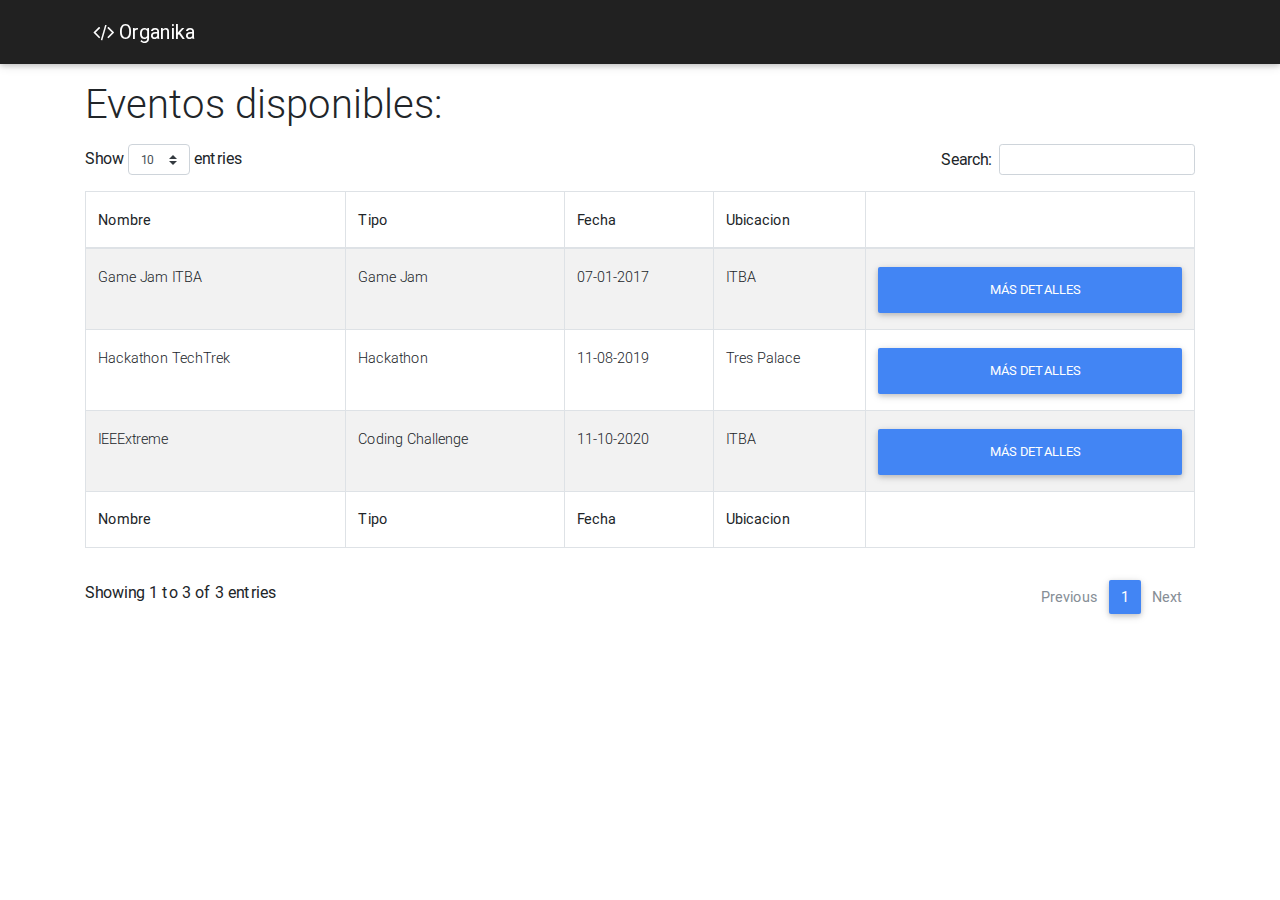
<file: nuevo_index.html>
<!DOCTYPE html>
<html lang="en">
  <head>
    <meta charset="utf-8" />
    <meta
      name="viewport"
      content="width=device-width, initial-scale=1, shrink-to-fit=no"
    />
    <meta http-equiv="x-ua-compatible" content="ie=edge" />
    <title>Organika</title>
    <!-- Font Awesome -->
    <link
      rel="stylesheet"
      href="https://maxcdn.bootstrapcdn.com/font-awesome/4.7.0/css/font-awesome.min.css"
    />
    <!-- Bootstrap core CSS -->
    <link href="css/bootstrap.min.css" rel="stylesheet" />
    <!-- Material Design Bootstrap -->
    <link href="css/mdb.min.css" rel="stylesheet" />
    <!-- Your custom styles (optional) -->
    <link href="css/style.min.css" rel="stylesheet" />

    <link href="css/addons/datatables.min.css" rel="stylesheet">
    <style type="text/css">
      html,
      body,
      header,
      .carousel {
        height: 60vh;
      }

      @media (min-width: 800px) and (max-width: 850px) {
        .navbar:not(.top-nav-collapse) {
          background: #1c2331 !important;
        }

        .card-show {
          height: 100% !important;
        }
      }
    </style>

    <link rel="shortcut icon" href="/img/favicon/favicon.ico" />
    <link
      rel="icon"
      sizes="16x16 32x32 64x64"
      href="/img/favicon/favicon.ico"
    />
    <link
      rel="icon"
      type="image/png"
      sizes="196x196"
      href="/img/favicon/favicon-192.png"
    />
    <link
      rel="icon"
      type="image/png"
      sizes="160x160"
      href="/img/favicon/favicon-160.png"
    />
    <link
      rel="icon"
      type="image/png"
      sizes="96x96"
      href="/img/favicon/favicon-96.png"
    />
    <link
      rel="icon"
      type="image/png"
      sizes="64x64"
      href="/img/favicon/favicon-64.png"
    />
    <link
      rel="icon"
      type="image/png"
      sizes="32x32"
      href="/img/favicon/favicon-32.png"
    />
    <link
      rel="icon"
      type="image/png"
      sizes="16x16"
      href="/img/favicon/favicon-16.png"
    />
    <link rel="apple-touch-icon" href="/img/favicon/favicon-57.png" />
    <link
      rel="apple-touch-icon"
      sizes="114x114"
      href="/img/favicon/favicon-114.png"
    />
    <link
      rel="apple-touch-icon"
      sizes="72x72"
      href="/img/favicon/favicon-72.png"
    />
    <link
      rel="apple-touch-icon"
      sizes="144x144"
      href="/img/favicon/favicon-144.png"
    />
    <link
      rel="apple-touch-icon"
      sizes="60x60"
      href="/img/favicon/favicon-60.png"
    />
    <link
      rel="apple-touch-icon"
      sizes="120x120"
      href="/img/favicon/favicon-120.png"
    />
    <link
      rel="apple-touch-icon"
      sizes="76x76"
      href="/img/favicon/favicon-76.png"
    />
    <link
      rel="apple-touch-icon"
      sizes="152x152"
      href="/img/favicon/favicon-152.png"
    />
    <link
      rel="apple-touch-icon"
      sizes="180x180"
      href="/img/favicon/favicon-180.png"
    />
    <meta name="msapplication-TileColor" content="#FFFFFF" />
    <meta
      name="msapplication-TileImage"
      content="/img/favicon/favicon-144.png"
    />
    <meta
      name="msapplication-config"
      content="/img/favicon/browserconfig.xml"
    />
  </head>

  <body>
    <!-- Navbar -->
    <div id="fragment_navbar"></div>
    <!-- Navbar -->

    <!-- Main layout -->
    <main>
      <div class="container">
        <div style="margin-top: 60pt">
          <h1>Eventos disponibles:</h1>
        </div>
        <table id="dtBasicExample" class="table table-striped table-bordered" cellspacing="0" width="100%">
            <thead>
              <tr>
                <th class="th-sm">Nombre
                </th>
                <th class="th-sm">Tipo
                </th>
                <th class="th-sm">Fecha
                </th>
                <th class="th-sm">Ubicacion
                </th>
                <th></th>
              </tr>
            </thead>
            <tbody>
              
              <tr>
                <td>Hackathon TechTrek</td>
                <td>Hackathon</td>
                <td>11-08-2019</td>
                <td>Tres Palace</td>
                <td>
                  <a href="#2" class="btn btn-primary col-lg-12"><i class="fas fa-magic mr-1"></i> M&aacute;s Detalles</a>
                </td>
              </tr>
              
              <tr>
                <td>IEEExtreme</td>
                <td>Coding Challenge</td>
                <td>11-10-2020</td>
                <td>ITBA</td>
                <td>
                  <a href="#2" class="btn btn-primary col-lg-12"><i class="fas fa-magic mr-1"></i> M&aacute;s Detalles</a>
                </td>
              </tr>
              <tr>
                <td>Game Jam ITBA</td>
                <td>Game Jam</td>
                <td>07-01-2017</td>
                <td>ITBA</td>
                <td>
                  <a href="#2" class="btn btn-primary col-lg-12"><i class="fas fa-magic mr-1"></i> M&aacute;s Detalles</a>
                </td>
              </tr>
            </tbody>
            <tfoot>
              <tr>
                <th>Nombre
                </th>
                <th>Tipo
                </th>
                <th>Fecha
                </th>
                <th>Ubicacion
                </th>
                <th></th>
              </tr>
            </tfoot>
          </table>
      </div>
    </main>
    <!-- Main layout -->

    <div id="modal_login"></div>
    <div id="modal_signup"></div>

    <!-- SCRIPTS -->
    <!-- JQuery -->
    <script type="text/javascript" src="js/jquery-3.3.1.min.js"></script>
    <!-- Bootstrap tooltips -->
    <script type="text/javascript" src="js/popper.min.js"></script>
    <!-- Bootstrap core JavaScript -->
    <script type="text/javascript" src="js/bootstrap.min.js"></script>
    <!-- MDB core JavaScript -->
    <script type="text/javascript" src="js/mdb.min.js"></script>

    <script type="text/javascript" src="js/addons/datatables.min.js"></script>

    <!-- Initializations -->
    <script type="text/javascript">
      // Animations initialization
      new WOW().init();
    </script>

    <script>
      $(function() {
        $("#fragment_navbar").load("fragments/navbar.html", function() {
          $("#navitem_eventos").addClass("active");
          $("#navitem_eventos")
            .children("a")
            .attr("href", "#");
        });
      });

      $(document).ready(function () {
        $('#dtBasicExample').DataTable({
          "language": {
            "url": "//cdn.datatables.net/plug-ins/1.10.20/i18n/Spanish.json"
          }
        });
        $('.dataTables_length').addClass('bs-select');
      });
    </script>
  </body>
</html>
</file>
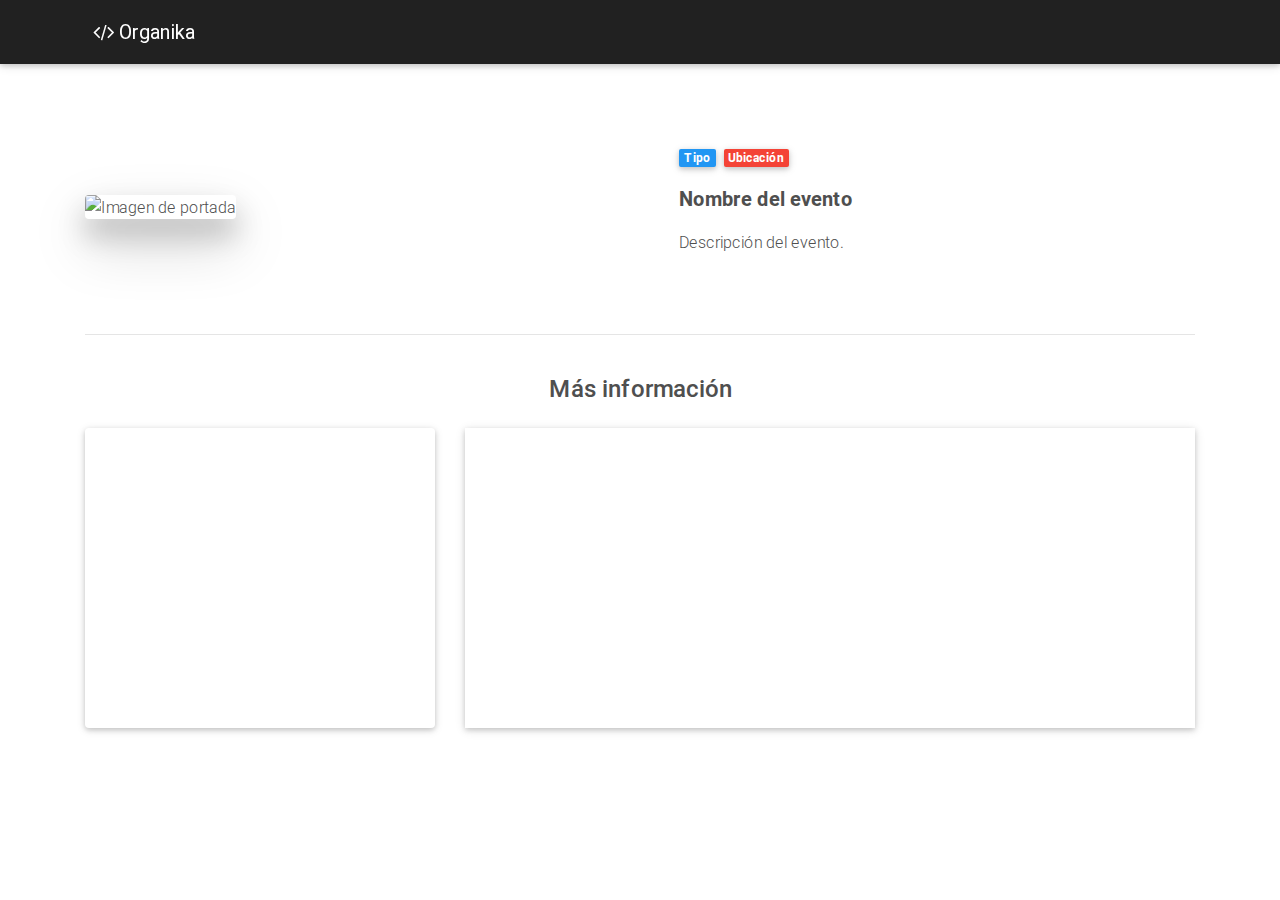
<file: product.html>
<!DOCTYPE html>
<html lang="en">
  <head>
    <meta charset="UTF-8" />
    <meta http-equiv="Content-Type" content="text/html; charset=UTF-8" />
    <meta
      name="viewport"
      content="width=device-width, initial-scale=1, shrink-to-fit=no"
    />
    <meta http-equiv="x-ua-compatible" content="ie=edge" />
    <title>Organika</title>

    <link rel="shortcut icon" href="/img/favicon/favicon.ico" />
    <link
      rel="icon"
      sizes="16x16 32x32 64x64"
      href="/img/favicon/favicon.ico"
    />
    <link
      rel="icon"
      type="image/png"
      sizes="196x196"
      href="/img/favicon/favicon-192.png"
    />
    <link
      rel="icon"
      type="image/png"
      sizes="160x160"
      href="/img/favicon/favicon-160.png"
    />
    <link
      rel="icon"
      type="image/png"
      sizes="96x96"
      href="/img/favicon/favicon-96.png"
    />
    <link
      rel="icon"
      type="image/png"
      sizes="64x64"
      href="/img/favicon/favicon-64.png"
    />
    <link
      rel="icon"
      type="image/png"
      sizes="32x32"
      href="/img/favicon/favicon-32.png"
    />
    <link
      rel="icon"
      type="image/png"
      sizes="16x16"
      href="/img/favicon/favicon-16.png"
    />
    <link rel="apple-touch-icon" href="/img/favicon/favicon-57.png" />
    <link
      rel="apple-touch-icon"
      sizes="114x114"
      href="/img/favicon/favicon-114.png"
    />
    <link
      rel="apple-touch-icon"
      sizes="72x72"
      href="/img/favicon/favicon-72.png"
    />
    <link
      rel="apple-touch-icon"
      sizes="144x144"
      href="/img/favicon/favicon-144.png"
    />
    <link
      rel="apple-touch-icon"
      sizes="60x60"
      href="/img/favicon/favicon-60.png"
    />
    <link
      rel="apple-touch-icon"
      sizes="120x120"
      href="/img/favicon/favicon-120.png"
    />
    <link
      rel="apple-touch-icon"
      sizes="76x76"
      href="/img/favicon/favicon-76.png"
    />
    <link
      rel="apple-touch-icon"
      sizes="152x152"
      href="/img/favicon/favicon-152.png"
    />
    <link
      rel="apple-touch-icon"
      sizes="180x180"
      href="/img/favicon/favicon-180.png"
    />
    <meta name="msapplication-TileColor" content="#FFFFFF" />
    <meta
      name="msapplication-TileImage"
      content="/img/favicon/favicon-144.png"
    />
    <meta
      name="msapplication-config"
      content="/img/favicon/browserconfig.xml"
    />

    <!-- Font Awesome -->
    <link
      rel="stylesheet"
      href="https://maxcdn.bootstrapcdn.com/font-awesome/4.7.0/css/font-awesome.min.css"
    />
    <!-- Bootstrap core CSS -->
    <link href="css/bootstrap.min.css" rel="stylesheet" />
    <!-- Material Design Bootstrap -->
    <link href="css/mdb.min.css" rel="stylesheet" />
    <!-- Your custom styles (optional) -->
    <link href="css/style.min.css" rel="stylesheet" />

    <link href="css/material-select.css" rel="stylesheet" />
    <style type="text/css">
      html,
      body,
      header,
      .carousel {
        height: 300px;
      }

      @media (min-width: 800px) and (max-width: 850px) {
        .navbar:not(.top-nav-collapse) {
          background: #1c2331 !important;
        }
      }
    </style>
  </head>

  <body>
    <!-- Navbar -->
    <div id="fragment_navbar"></div>
    <!-- Navbar -->

    <!-- Main layout -->
    <main class="mt-5 pt-4">
      <div class="container dark-grey-text mt-5">
        <!-- Grid row -->
        <div class="row wow fadeIn">
          <!-- Grid column -->
          <div class="col-md-6 mb-4" style="display: flex; align-items: center; flex-wrap: wrap;">
            <img
              id="eventCover"
              class="img-fluid rounded z-depth-4"
              alt="Imagen de portada"
            />
          </div>
          <!-- Grid column -->

          <!-- Grid column -->
          <div class="col-md-6 mb-4">
            <!-- Content -->
            <div class="p-4">
              <div class="mb-3">
                <a href="#">
                </a>
                <a href="#">
                  <span class="badge blue mr-1" id="eventTypeName">Tipo</span>
                </a>
                <a href="#">
                  <span class="badge red mr-1" id="eventLocation"
                    >Ubicación</span
                  >
                </a>
              </div>

              <p id="eventName" class="lead font-weight-bold">
                Nombre del evento
              </p>

              <p id="eventDescription">Descripción del evento.</p>

              <div id="divLogin" class="logged-false">
                <span class="font-weight-bold red-text"
                  >Inicia sesión para adquirir entradas para éste y cientos de
                  fantásticos eventos.</span
                >
                <br /><br />
                <a class="btn btn-primary btn-md my-0 p btn-login">
                  <i class="fa fa-user-circle ml-1"></i>&emsp;Ingresar
                </a>
              </div>

              <div class="logged-true">
                <div id="divFull">
                  <span class="font-weight-bold red-text"
                    >Todas las localidades para este evento se encuentran
                    agotadas.</span
                  >
                </div>
                <div id="divBuy">
                  <form>
                    <div class="row">
                      <div class="col-6"><strong>Fecha y hora:</strong></div>
                      <div class="col-6">
                        <!--<select id="eventInstances" style="width: 100%;">-->
                          <div class="select" style="width: 100%;">
                            <select
                              class="select-text"
                              required
                              style="width: 100%;"
                              id="eventInstances"
                            >
                              <option value="" disabled selected></option>
                            </select>
                            <span class="select-highlight"></span>
                            <span class="select-bar" style="width: 100%;"></span>
                          </div>
                        </select>
                      </div>
                    </div>

                    <div class="row">
                      <div class="col-6"><strong>Cantidad de entradas:</strong></div>
                      <div class="col-6">
                        <input
                          type="number"
                          value="1"
                          aria-label="Cantidad de entradas"
                          class="form-control"
                          id="txtCantTickets"
                          min="1"
                          max="10"
                        />
                      </div>
                    </div>

                    <a id="btnAddToCart" class="btn btn-primary btn-md ml-0 w-100">
                      Inscribirse <i class="fa fa-check ml-1"></i>
                    </a>
                  </form>
                </div>
              </div>
            </div>
            <!-- Content -->
          </div>
          <!-- Grid column -->
        </div>
        <!-- Grid row -->

        <hr />

        <!-- Grid row -->
        <div class="row d-flex justify-content-center wow fadeIn">
          <!-- Grid column -->
          <div class="col-md-6 text-center">
            <h4 class="my-4 h4">Más información</h4>
          </div>
          <!-- Grid column -->
        </div>
        <!-- Grid row -->

        <!-- Grid row -->
        <div class="row wow fadeIn">
          <!-- Grid column -->
          <div class="col-lg-4 col-md-12 mb-4">
            <div
              id="myMap"
              class="rounded z-depth-1"
              style="position:relative;width:100%;height:300px;"
            ></div>
          </div>
          <div class="col-lg-8 col-md-12 mb-4">
            <!-- Carousel Wrapper -->
            <div
              id="carousel-img"
              class="carousel slide carousel-fade z-depth-1"
              data-ride="carousel"
            >
              <!-- Indicators -->
              <ol class="carousel-indicators"></ol>
              <!-- /.Indicators -->
              <!-- Slides -->
              <div class="carousel-inner rounded" role="listbox"></div>
              <!-- /.Slides -->
              <!-- Controls -->
              <a
                class="carousel-control-prev"
                href="#carousel-img"
                role="button"
                data-slide="prev"
              >
                <span
                  class="carousel-control-prev-icon"
                  aria-hidden="true"
                ></span>
                <span class="sr-only">Anterior</span>
              </a>
              <a
                class="carousel-control-next"
                href="#carousel-img"
                role="button"
                data-slide="next"
              >
                <span
                  class="carousel-control-next-icon"
                  aria-hidden="true"
                ></span>
                <span class="sr-only">Siguiente</span>
              </a>
              <!-- /.Controls -->
            </div>
            <!-- /.Carousel Wrapper -->
          </div>
          <!-- Grid column -->
        </div>
        <!-- Grid row -->
      </div>
    </main>
    <!-- Main layout -->

    <!-- Modal success -->
    <!-- Central Modal Medium Success -->
    <div
      class="modal fade"
      id="modalSuccess"
      tabindex="-1"
      role="dialog"
      aria-labelledby="myModalLabel"
      aria-hidden="true"
    >
      <div class="modal-dialog modal-notify modal-success" role="document">
        <!-- Content -->
        <div class="modal-content">
          <!-- Header -->
          <div class="modal-header">
            <p class="heading lead">¡Inscripción completada con éxito!</p>

            <button
              type="button"
              class="close"
              data-dismiss="modal"
              aria-label="Close"
            >
              <span aria-hidden="true" class="white-text">&times;</span>
            </button>
          </div>

          <!-- Body -->
          <div class="modal-body">
            <div class="text-center">
              <i class="fa fa-check fa-4x mb-3 animated rotateIn"></i>
              <p>
                Puede visualizar los datos de su inscripción en cualquier momento por medio de la sección Mis Inscripciones. Recuerde que cualquier cambio en la información del evento le será informada a través del portal.
              </p>
              <p>¡Disfrute el evento!</p>
            </div>
          </div>

          <!-- Footer -->
          <div class="modal-footer justify-content-center">
            <a type="button" class="btn btn-success" href="/cart.html"
              >Ir a Mis Inscripciones
              <i class="fa fa-calendar ml-1 text-white"></i
            ></a>
            <a
              type="button"
              class="btn btn-outline-success waves-effect"
              data-dismiss="modal"
              >Seguir explorando</a
            >
          </div>
        </div>
        <!-- /.Content -->
      </div>
    </div>
    <!-- Central Modal Medium Success -->
    <!-- Modal success -->

    <!-- SCRIPTS -->
    <!-- JQuery -->
    <script type="text/javascript" src="js/jquery-3.3.1.min.js"></script>
    <!-- Bootstrap tooltips -->
    <script type="text/javascript" src="js/popper.min.js"></script>
    <!-- Bootstrap core JavaScript -->
    <script type="text/javascript" src="js/bootstrap.min.js"></script>
    <!-- MDB core JavaScript -->
    <script type="text/javascript" src="js/mdb.min.js"></script>
    <!-- Nuestro JS -->
    <script type="text/javascript" src="js/myFunc.js"></script>

    <!-- Bing Maps -->
    <script
      type="text/javascript"
      src="http://www.bing.com/api/maps/mapcontrol?callback=onMapLoad&key=AuN31wXokYBB_JTNXvIzWBqfpf3bz8Vf9MTj62aKxt5IxBtaFjn-krvyOw8oDZgu"
      async
      defer
    ></script>

    <!-- Initializations -->
    <script type="text/javascript">
      // Animations initialization
      new WOW().init();
    </script>

    <script>
      var mapData = null;
      var eventId;

      function onMapLoad() {
        if (mapData != null) {
          renderMap(
            mapData.lat,
            mapData.long,
            mapData.locationName,
            mapData.locationAddress
          );
        } else {
          setTimeout(onMapLoad, 250);
        }
      }

      function renderMap(lat, long, caption, address) {
        var map = new Microsoft.Maps.Map(document.getElementById("myMap"), {});
        map.setView({
          center: new Microsoft.Maps.Location(lat, long),
          zoom: 15
        });

        map.setOptions({
          maxZoom: 17,
          minZoom: 13,
          showZoomButtons: false,
          showScalebar: false,
          showMapTypeSelector: false,
          enableClickableLogo: false,
          allowInfoboxOverflow: true
        });

        var center = map.getCenter();

        var pushpin = new Microsoft.Maps.Pushpin(center, {
          title: caption,
          subTitle: address,
          icon: "https://www.bingmapsportal.com/Content/images/poi_custom.png",
          anchor: new Microsoft.Maps.Point(12, 39)
        });

        var infobox = new Microsoft.Maps.Infobox(center, {
          title: caption,
          description: address,
          visible: false,
          actions: [
            {
              label: "Obtener indicaciones",
              eventHandler: function() {
                alert("¿Como carajo llego acá sin pasar por Mordor?");
              }
            }
          ]
        });
        infobox.setMap(map);
        Microsoft.Maps.Events.addHandler(pushpin, "click", function() {
          infobox.setOptions({ visible: true });
        });

        map.entities.push(pushpin);
      }

      function fillEventData() {
        $.get("scripts/event/load.php", { eventId: eventId }, function(data) {
          var resp = JSON.parse(data);
          if (resp.status == 1) {
            alert("El evento solicitado no existe.");
            return;
          }

          var eventData = resp.eventData;
          var eventInstances = resp.eventInstances;

          mapData = {
            lat: eventData.lat,
            long: eventData.lon,
            locationName: eventData.locationName,
            locationAddress: eventData.locationAddress
          };

          $("#eventCover").attr(
            "src",
            "img/events/" + eventId + "/" + eventData.imgCover
          );

          $eventDropdown = $("#eventInstances");

          $eventDropdown.find("option").remove();

          var isEventFull = true;

          for (var i = 0; i < eventInstances.length; i++) {
            var date = new Date(
              eventInstances[i].date + " " + eventInstances[i].time
            );
            var option;
            if (eventInstances[i].isFull == true)
              option = $("<option />")
                .val(eventInstances[i].id)
                .text(englishToSpanishDateString(eventInstances[i].date) + ", " + formatTime(date) + " (Agotada)")
                .attr("disabled", "disabled");
            else {
              option = $("<option />")
                .val(eventInstances[i].id)
                .text(englishToSpanishDateString(eventInstances[i].date) + ", " + formatTime(date));
              isEventFull = false;
            }

            $eventDropdown.append(option);
          }

          if (isEventFull) {
            $("#txtCantTickets").prop("disabled", true);
            $("#btnAddToCart").prop("disabled", true);
            $("#divBuy").hide();
            $("#divFull").show();
          } else {
            $("#divFull").hide();
            $("#divBuy").show();
          }

          //$("#eventArtistName").html(eventData.artistName);
          $("#eventTypeName").html(eventData.eventType);
          $("#eventLocation").html(eventData.locationName);
          //$("#eventTicketPrice").html("$" + eventData.ticketPrice);
          $("#eventName").html(eventData.title);
          $("#eventDescription").html(eventData.description);
        });
      }

      $(function() {
        $("#fragment_navbar").load("fragments/navbar.html");

        eventId = getUrlParameter("eventId");

        fillEventData();

        loadCarousel();

        $("#btnAddToCart").click(function() {
          $.post("scripts/event/addtocart.php", {
            eventId: eventId,
            eventInstanceId: $("#eventInstances").val(),
            ticketAmount: $("#txtCantTickets").val()
          })
            .done(function(msg) {
              var resp = JSON.parse(msg);
              if (resp.status == 0) {
                updateTicketCount();
                $("#modalSuccess").modal("show");
                fillEventData();
              } else if (resp.status == 1) {
                alert(
                  "No hay suficientes entradas disponibles como para satisfacer su pedido."
                );
              } else {
                alert(
                  "Ha ocurrido un error ejecutando su pedido. Por favor, contacte a un administrador."
                );
              }
            })
            .fail(function(xhr, status, error) {
              alert(error);
            });
        });
      });

      function loadCarousel() {
        $.get("scripts/event/getmedia.php", { eventId: eventId }, function(
          data
        ) {
          var resp = JSON.parse(data);
          $carousel = $("#carousel-img");
          for (let i = 0; i < resp.images.length; i++) {
            $carousel
              .children(".carousel-indicators")
              .append(
                "<li data-target='#carousel-img' data-slide-to='" + i + "' />"
              );

            $carousel.children(".carousel-inner").append(
              `
<div class="carousel-item">
<img
class="d-block w-100"
src="/img/events/` +
                eventId +
                `/` +
                resp.images[i] +
                `"
/>
</div>`
            );
          }

          for (let i = 0; i < resp.videos.length; i++) {
            $carousel
              .children(".carousel-indicators")
              .append(
                "<li data-target='#carousel-img' data-slide-to='" +
                  (i + resp.images.length) +
                  "' />"
              );

            $carousel.children(".carousel-inner").append(
              `<div class="carousel-item">
                                                                                                                                                                                                                                                                                        <div class="view">
                                                                                                                                                                                                                                                                                          <!-- Video source -->
                                                                                                                                                                                                                                                                                <video class="video-intro" autoplay loop muted>
                                                                                                                                                                                                                                                                                            <source src="/img/events/` +
                eventId +
                "/" +
                resp.videos[i] +
                `" />
                                                                                                                                                                                                                                                                                          </video>
                                                                                                                                                                                                                                                                                        </div>
                                                                                                                                                                                                                                                                                      </div>`
            );
          }

          $carousel
            .children(".carousel-indicators")
            .children("li")
            .first()
            .addClass("active");

          $carousel
            .children(".carousel-inner")
            .children(".carousel-item")
            .first()
            .addClass("active");
        });
      }
    </script>
  </body>
</html>
</file>
<file: css/material-select.css>
.wrap {
  position: absolute;
  right: 0;
  top: 40%;
  width: 350px;
  left: 0;
  margin: 0 auto;
}

/* select starting stylings ------------------------------*/
.select {
  position: relative;
  width: 350px;
}

.select-text {
  position: relative;
  background-color: transparent;
  width: 350px;
  padding: 2px 10px 10px 0;
  font-family: "Roboto";
  font-weight: 400;
  font-size: 1rem;
  border-radius: 0;
  color: #55595c;
  border: none;
  border-bottom: 1px solid rgba(0, 0, 0, 0.12);
}

/* Remove focus */
.select-text:focus {
  outline: none;
  border-bottom: 1px solid rgba(0, 0, 0, 0);
}

/* Use custom arrow */
.select .select-text {
  appearance: none;
  -webkit-appearance: none;
}

.select:after {
  position: absolute;
  top: 18px;
  right: 10px;
  /* Styling the down arrow */
  width: 0;
  height: 0;
  padding: 0;
  content: "";
  border-left: 6px solid transparent;
  border-right: 6px solid transparent;
  border-top: 6px solid rgba(0, 0, 0, 0.12);
  pointer-events: none;
}

/* LABEL ======================================= */
.select-label {
  position: absolute;
  pointer-events: none;
  left: 0;
  top: 10px;
  transition: 0.2s ease all;
}

/* active state */
.select-text:focus ~ .select-label {
  color: #2f80ed;
  top: -20px;
  transition: 0.2s ease all;
  font-size: 12px;
}

.select-text:valid ~ .select-label {
  top: -20px;
  transition: 0.2s ease all;
  font-size: 12px;
}

/* BOTTOM BARS ================================= */
.select-bar {
  position: relative;
  display: block;
  width: 350px;
}

.select-bar:before,
.select-bar:after {
  content: "";
  height: 2px;
  width: 0;
  bottom: 1px;
  position: absolute;
  background: #2f80ed;
  transition: 0.2s ease all;
}

.select-bar:before {
  left: 50%;
}

.select-bar:after {
  right: 50%;
}

/* active state */
.select-text:focus ~ .select-bar:before,
.select-text:focus ~ .select-bar:after {
  width: 50%;
}

/* HIGHLIGHTER ================================== */
.select-highlight {
  position: absolute;
  height: 60%;
  width: 100px;
  top: 25%;
  left: 0;
  pointer-events: none;
  opacity: 0.5;
}
</file>
<file: css/material-select2.css>
/**
 * Multiple Select2
 */
.select2-container--material {
  /**
   * Textbox
   */
  /**
   * Dropdown
   */
  /**
   * Options
   */
  /**
   * Focused textbox
   */
  /**
   * Disabled textbox
   */
}
.select2-container--material ::-webkit-input-placeholder {
  color: inherit;
}
.select2-container--material :-ms-input-placeholder {
  color: inherit;
}
.select2-container--material ::-ms-input-placeholder {
  color: inherit;
}
.select2-container--material ::placeholder {
  color: inherit;
}
.select2-container--material .select2-selection {
  /* @extend input */
  overflow: visible;
  font: inherit;
  -ms-touch-action: manipulation;
  touch-action: manipulation;
  margin: 0;
  line-height: inherit;
  border-radius: 0;
  -webkit-box-sizing: inherit;
  box-sizing: inherit;
  /* @extend .form-control */
  display: block;
  width: 100%;
  color: #55595c;
  background-clip: padding-box;
  border: 1px solid rgba(0, 0, 0, 0.15);
  padding: 0.5rem 0 0.6rem;
  font-size: 1rem;
  line-height: 1;
  background-color: transparent;
  background-image: none;
  border-radius: 0;
  margin-top: 0.2rem;
  /* @extend input[type=text] */
  background-color: transparent;
  border: none;
  border-bottom: 1px solid #ccc;
  border-radius: 0;
  outline: 0;
  width: 100%;
  font-size: 1rem;
  -webkit-box-shadow: none;
  font-family: "Roboto";
  font-weight: 400;
  box-shadow: none;
  -webkit-transition: all 0.3s;
  transition: all 0.3s;
  min-height: 2.1rem;
}
.select2-container--material .select2-selection .select2-selection__rendered {
  padding-left: 0;
}
.select2-container--material
  .select2-selection--single
  .select2-selection__rendered {
  float: left;
}
.select2-container--material
  .select2-selection--single
  .select2-selection__arrow {
  float: right;
}
.select2-container--material .select2-selection--multiple {
  /**
   * Multiple selected options
   */
  /**
   * Multiple selected option clear button
   */
}
.select2-container--material
  .select2-selection--multiple
  .select2-selection__rendered {
  width: 100%;
}
.select2-container--material
  .select2-selection--multiple
  .select2-selection__rendered
  li {
  list-style: none;
}
.select2-container--material
  .select2-selection--multiple
  .select2-selection__choice {
  /* @extend .mdl-chip */
  height: 32px;
  line-height: 32px;
  padding: 0 12px;
  border: 0;
  border-radius: 16px;
  background-color: #dedede;
  display: inline-block;
  color: rgba(0, 0, 0, 0.87);
  margin: 2px 0;
  font-size: 0;
  white-space: nowrap;
  /* @extend .mdl-chip__text */
  font-size: 13px;
  vertical-align: middle;
  display: inline-block;
  float: left;
  margin-right: 8px;
  margin-bottom: 4px;
}
.select2-container--material
  .select2-selection--multiple
  .select2-selection__choice__remove {
  /* Hide default content */
  font-size: 0;
  opacity: 0.38;
  cursor: pointer;
  float: right;
  margin-top: 4px;
  margin-right: -6px;
  margin-left: 6px;
  -webkit-transition: opacity;
  transition: opacity;
}
.select2-container--material
  .select2-selection--multiple
  .select2-selection__choice__remove::before {
  content: "cancel";
  /* @extend .material-icons */
  font-family: "Material Icons";
  font-weight: normal;
  font-style: normal;
  font-size: 24px;
  line-height: 1;
  letter-spacing: normal;
  text-transform: none;
  display: inline-block;
  white-space: nowrap;
  word-wrap: normal;
  direction: ltr;
  -webkit-font-feature-settings: "liga";
  -webkit-font-smoothing: antialiased;
  color: #000;
}
.select2-container--material
  .select2-selection--multiple
  .select2-selection__choice__remove:hover {
  opacity: 0.54;
}
.select2-container--material .select2-search--inline .select2-search__field {
  width: 100%;
  margin-top: 0;
  /* Match input[type=text] */
  height: 34px;
  line-height: 1;
}
.select2-container--material .select2-dropdown {
  border: 0;
}
.select2-container--material .select2-dropdown .select2-search__field {
  min-height: 2.1rem;
  margin-bottom: 16px;
  border: 0;
  border-bottom: 1px solid #ccc;
  -webkit-transition: all 0.3s;
  transition: all 0.3s;
}
.select2-container--material .select2-dropdown .select2-search__field:focus {
  border-bottom: 1px solid #4285f4;
  -webkit-box-shadow: 0 1px 0 0 #4585f4;
  box-shadow: 0 1px 0 0 #4585f4;
}
.select2-container--material .select2-results__options {
  /* @extend .zf-shadow-depth* */
  -webkit-box-shadow: 0 2px 5px 0 rgba(0, 0, 0, 0.16),
    0 2px 10px 0 rgba(0, 0, 0, 0.12);
  box-shadow: 0 2px 5px 0 rgba(0, 0, 0, 0.16), 0 2px 10px 0 rgba(0, 0, 0, 0.12);
  /* @extend .dropdown-content */
  background-color: #fff;
  margin: 0;
  min-width: 100px;
  max-height: 650px;
  overflow-y: auto;
  z-index: 999;
  will-change: width, height;
  /* @extend .dropdown-content inline styles */
}
.select2-container--material .select2-results__option {
  /* @extend .dropdown-content li */
  cursor: pointer;
  clear: both;
  color: rgba(0, 0, 0, 0.87);
  line-height: 1.5rem;
  text-align: left;
  text-transform: none;
  /* @extend .dropdown-content li>a, .dropdown-content li>span */
  font-size: 1.2rem;
  display: block;
  padding: 1rem;
  /**
   * Disabled options
   */
  /**
   * Selected option
   */
  /**
   * Active/hovered option
   */
}
.select2-container--material .select2-results__option[aria-disabled="true"] {
  /* @extend .select-dropdown li.disabled */
  color: rgba(0, 0, 0, 0.3);
  background-color: transparent !important;
  cursor: context-menu;
  /* @extend .disabled */
  cursor: not-allowed;
}
.select2-container--material .select2-results__option[aria-selected="true"] {
  /* @extend .dropdown-content li:active, .dropdow-content li:hover */
  color: #4285f4;
  background-color: #eee;
}
.select2-container--material
  .select2-results__option--highlighted[aria-selected] {
  background-color: #ddd;
}
.select2-container--material.select2-container--focus .select2-selection {
  /* @extend input[type=text]:focus */
  border-bottom: 1px solid #4285f4;
  -webkit-box-shadow: 0 1px 0 0 #4585f4;
  box-shadow: 0 1px 0 0 #4585f4;
}
.select2-container--material.select2-container--disabled .select2-selection {
  /* @extend .select-wrapper input.select-dropdown:disabled */
  color: rgba(0, 0, 0, 0.3);
  cursor: default;
  -webkit-user-select: none;
  -moz-user-select: none;
  -ms-user-select: none;
  user-select: none;
  border-bottom: 1px solid rgba(0, 0, 0, 0.3);
}
.select2-container--material.select2-container--disabled.select2-container--focus
  .select2-selection {
  -webkit-box-shadow: none;
  box-shadow: none;
}
</file>
<file: css/style.min.css>
.carousel,.carousel .carousel-inner,.carousel .carousel-inner .active,.carousel .carousel-inner .carousel-item,.view,body,html{height:100%}.navbar{background-color:rgba(0,0,0,.2)}.page-footer,.top-nav-collapse{background-color:#1C2331}@media only screen and (max-width:768px){.navbar{background-color:#1C2331}}
</file>
